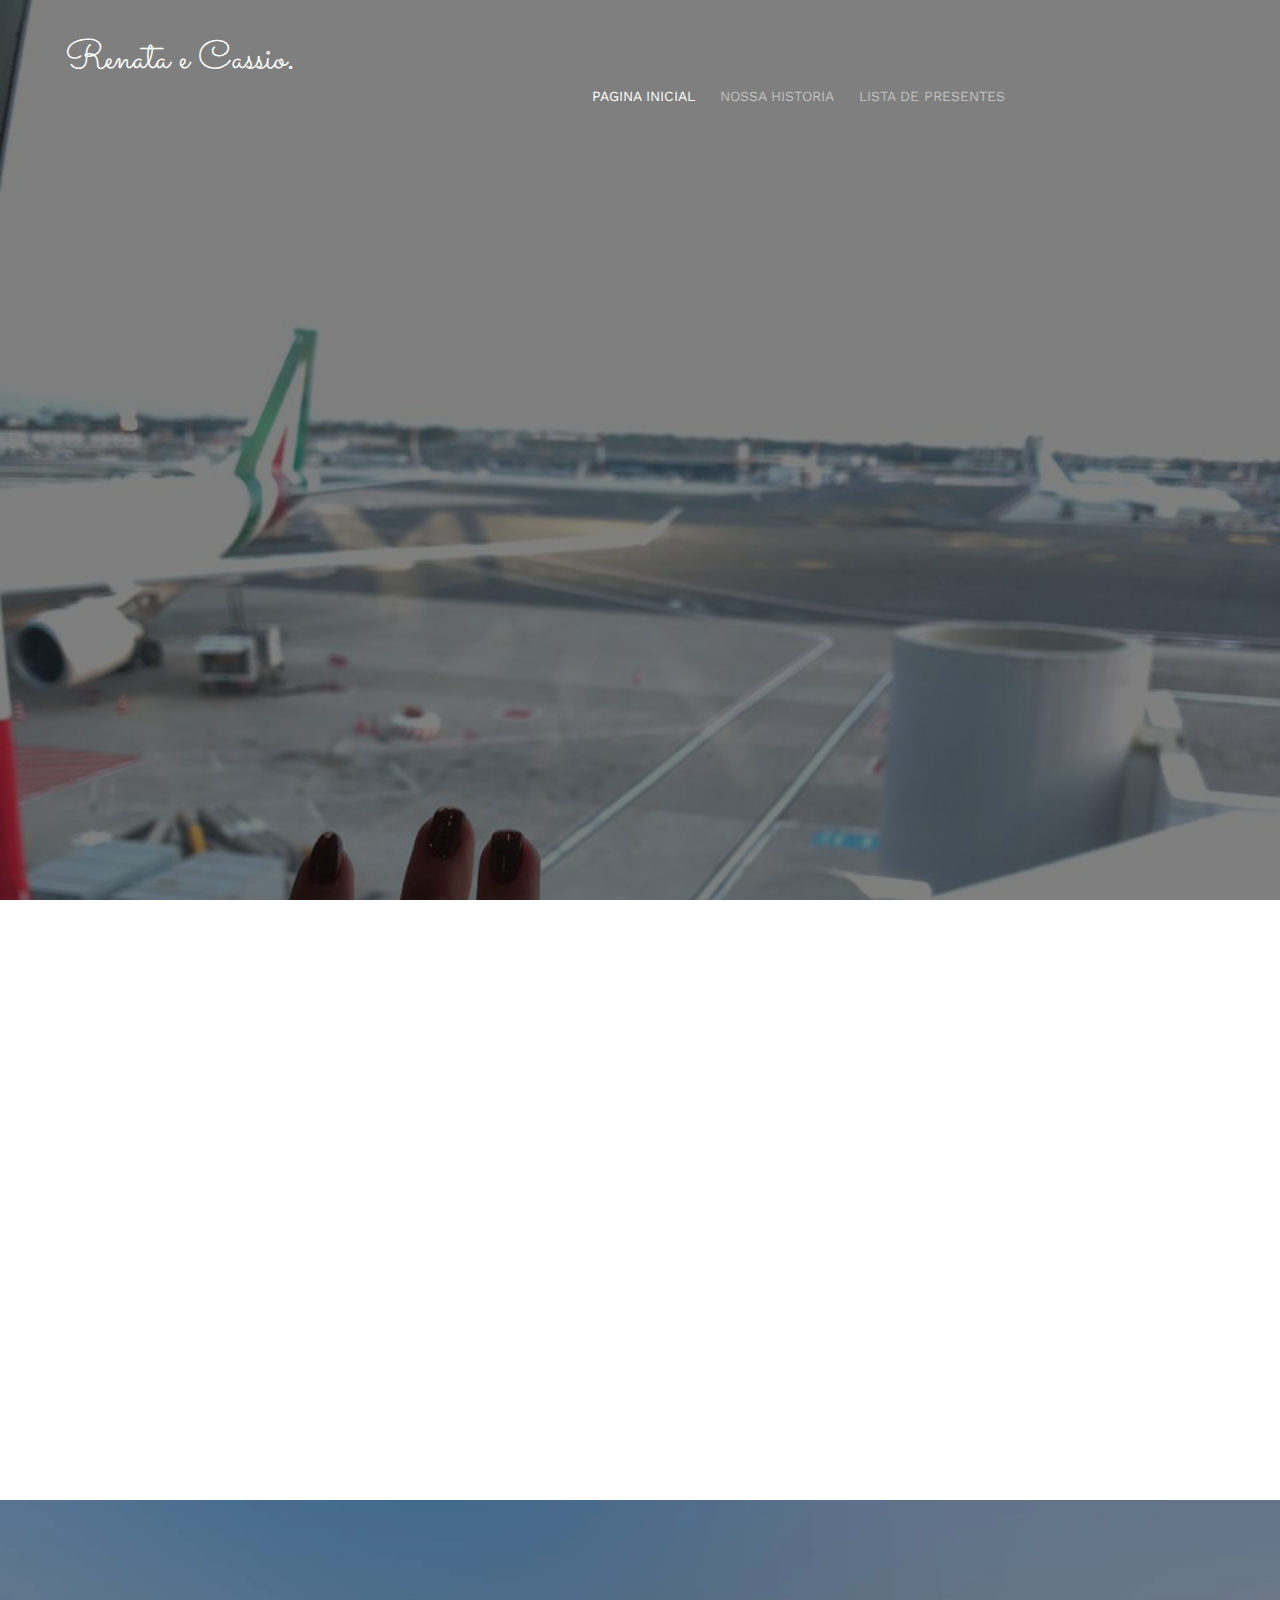
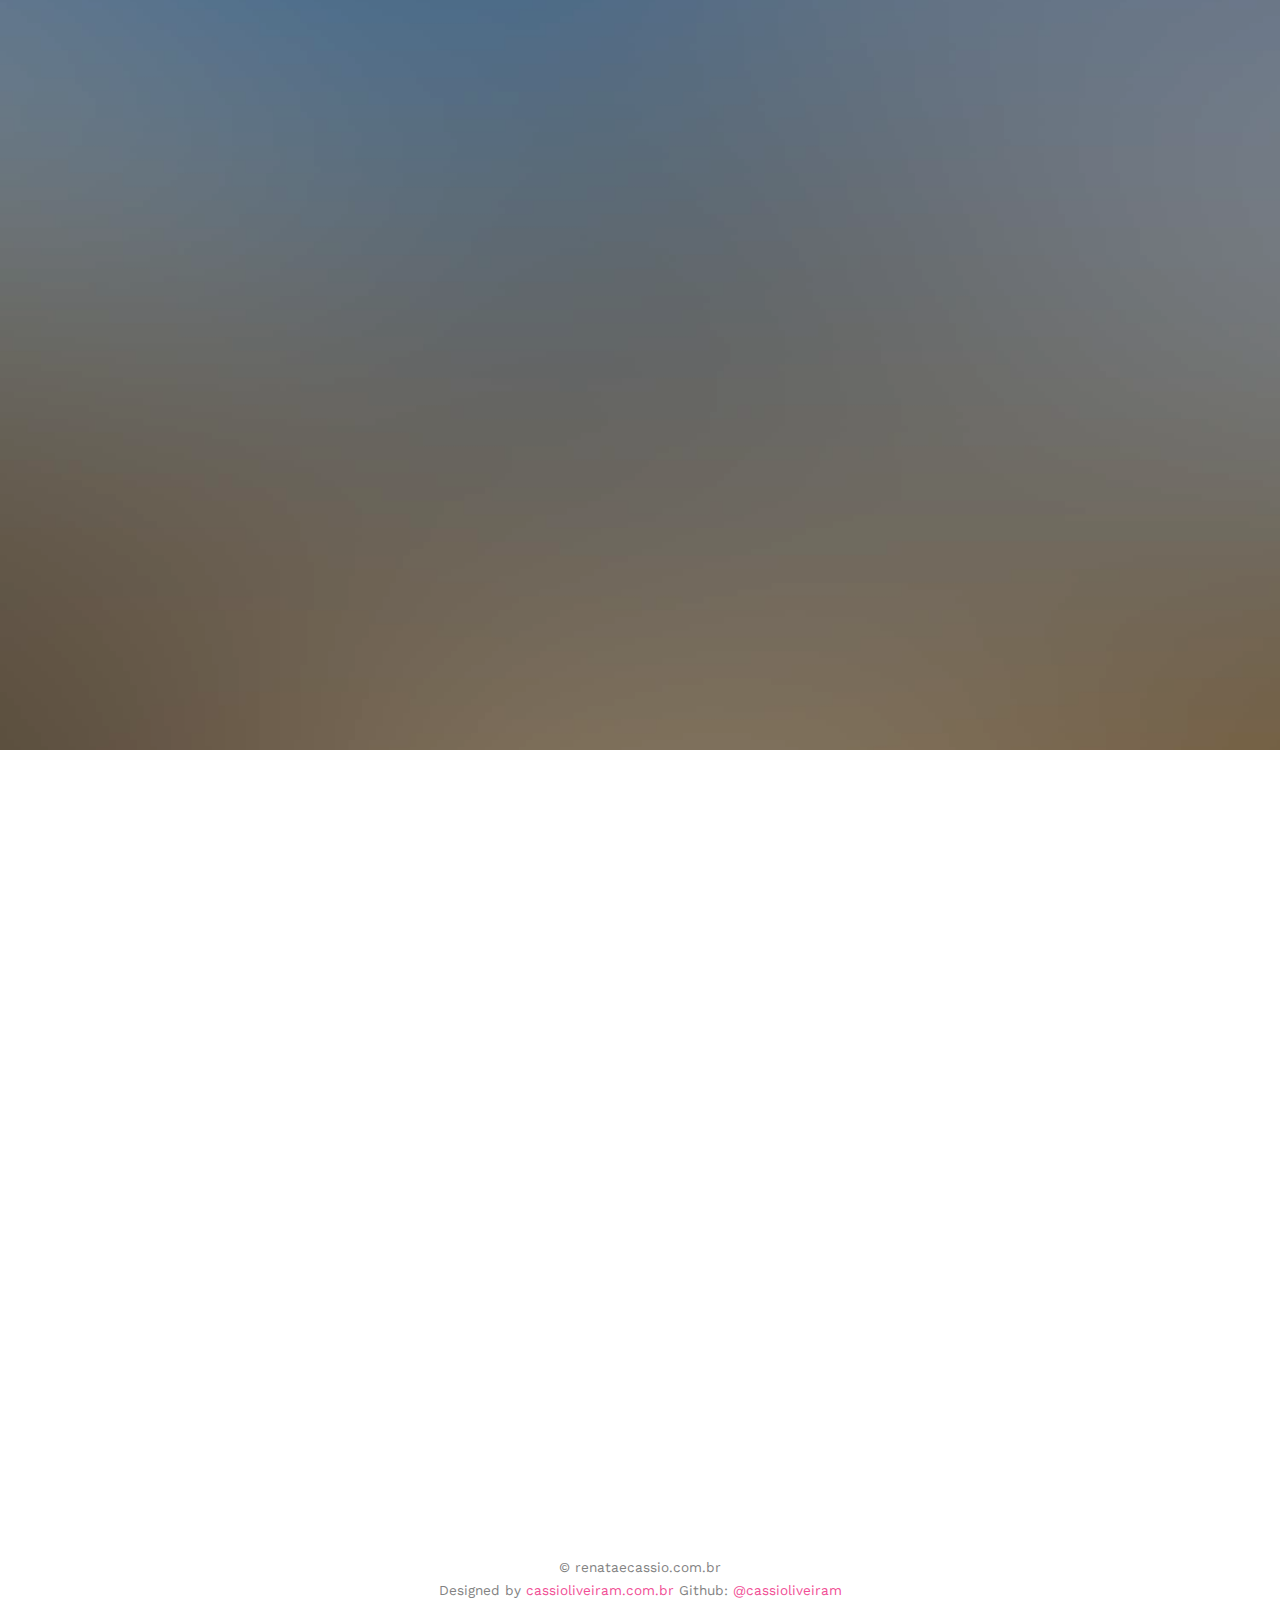
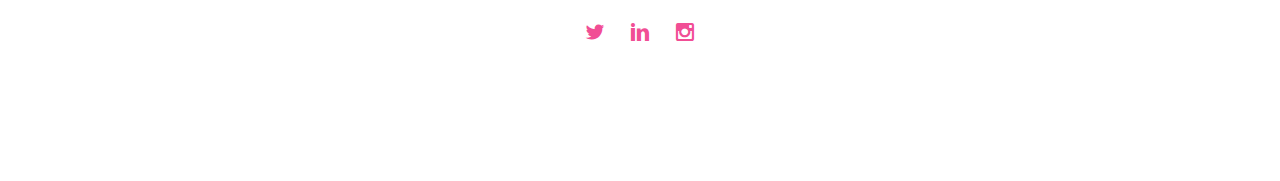
<file: index.html>
<!DOCTYPE html>
<!--[if lt IE 7]>      <html class="no-js lt-ie9 lt-ie8 lt-ie7"> <![endif]-->
<!--[if IE 7]>         <html class="no-js lt-ie9 lt-ie8"> <![endif]-->
<!--[if IE 8]>         <html class="no-js lt-ie9"> <![endif]-->
<!--[if gt IE 8]><!--> <html class="no-js"> <!--<![endif]-->
	<head>
	<meta charset="utf-8">
	<meta http-equiv="X-UA-Compatible" content="IE=edge">
	<title>Renata e Cassio</title>
	<meta name="viewport" content="width=device-width, initial-scale=1.0">

  	<!-- Facebook and Twitter integration -->
	<meta property="og:title" content=""/>
	<meta property="og:image" content=""/>
	<meta property="og:url" content=""/>
	<meta property="og:site_name" content=""/>
	<meta property="og:description" content=""/>
	<meta name="twitter:title" content="" />
	<meta name="twitter:image" content="" />
	<meta name="twitter:url" content="" />
	<meta name="twitter:card" content="" />

	<link href='https://fonts.googleapis.com/css?family=Work+Sans:400,300,600,400italic,700' rel='stylesheet' type='text/css'>
	<link href="https://fonts.googleapis.com/css?family=Sacramento" rel="stylesheet">
	
	<!-- Animate.css -->
	<link rel="stylesheet" href="css/animate.css">
	<!-- Icomoon Icon Fonts-->
	<link rel="stylesheet" href="css/icomoon.css">
	<!-- Bootstrap  -->
	<link rel="stylesheet" href="css/bootstrap.css">

	<!-- Magnific Popup -->
	<link rel="stylesheet" href="css/magnific-popup.css">

	<!-- Owl Carousel  -->
	<link rel="stylesheet" href="css/owl.carousel.min.css">
	<link rel="stylesheet" href="css/owl.theme.default.min.css">

	<!-- Theme style  -->
	<link rel="stylesheet" href="css/style.css">

	<!-- Modernizr JS -->
	<script src="js/modernizr-2.6.2.min.js"></script>
	<!-- FOR IE9 below -->
	<!--[if lt IE 9]>
	<script src="js/respond.min.js"></script>
	<![endif]-->

	</head>
	<body>
		
	<div class="fh5co-loader"></div>
	
	<div id="page">
	<nav class="fh5co-nav" role="navigation">
		<div class="container">
			<div class="row">
				<div class=".menu-responsive">
					<div id="fh5co-logo"><a href="index.html">Renata e Cassio<strong>.</strong></a></div>
				</div>
				<div class="col-xs-10 text-right menu-1">
					<ul>
						<li class="active"><a href="index.html">Pagina Inicial</a></li>
						<li><a href="about.html">Nossa Historia</a></li>
						<li><a href="gift-list.html">Lista de Presentes</a></li>
					</ul>
				</div>
			</div>
			
		</div>
	</nav>

	<header id="fh5co-header" class="fh5co-cover" role="banner" style="background-image:url(images/aliancas-aeroporto.jpeg); height: auto; width: auto"  data-stellar-background-ratio="0.5">
		<div class="overlay"></div>
		<div class="container">
			<div class="row">
				<div class="col-md-8 col-md-offset-2 text-center">
					<div class="display-t">
						<div class="display-tc animate-box" data-animate-effect="fadeIn">
							<h1>Renata & Cassio</h1>
							<div class="simply-countdown simply-countdown-one"></div>
							<!-- Button code -->
<!--							<div title="Save the Date" class="addeventatc btn btn-default btn-sm btn-active" data-styling="none">-->
<!--								Save the date-->
<!--								<span class="start">08/21/2021 08:00 PM</span>-->
<!--								<span class="end">08/22/2021 02:00 AM</span>-->
<!--								<span class="timezone">America/sao_paulo</span>-->
<!--								<span class="title">Casamento da Renata e do Cassio</span>-->
<!--								<span class="description">A Cerimonia sera na Igreja de Santa Luzia, R. Antônio Rocha, 555, Jardim das Oliveiras e a Recepcao no Royal Gourmet R. Salvador Correia Sa, 820, Lagoa Sapiranga </span>-->
<!--							</div>-->
						</div>
					</div>
				</div>
			</div>
		</div>
	</header>

	<div id="fh5co-couple">
		<div class="container">
			<div class="row">
				<div class="col-md-8 col-md-offset-2 text-center fh5co-heading animate-box">
					<h2>Quando?</h2>
					<h3>21 de Agosto de 2021, Fortaleza, Ceara</h3>
				</div>
			</div>
			<div class="couple-wrap animate-box">
				<div class="couple-half">
					<div class="groom">
						<img src="images/renata-balao.jpg" alt="groom" class="img-responsive">
					</div>
					<div class="desc-groom">
						<h3>Renata Lima</h3>
					</div>
				</div>
				<p class="heart text-center"><i class="icon-heart2"></i></p>
				<p class="heart-mobile text-center"><i class="icon-heart2"></i></p>
				<div class="couple-half">
					<div class="bride">
						<img src="images/cassio-balao.jpg" alt="groom" class="img-responsive">
					</div>
					<div class="desc-bride">
						<h3>Cassio Oliveira</h3>
					</div>
				</div>
			</div>
		</div>
	</div>

	<div id="fh5co-event" class="fh5co-bg" style="background-image:url(images/img_bg_3.jpg);">
		<div class="overlay"></div>
		<div class="container">
			<div class="row">
				<div class="col-md-8 col-md-offset-2 text-center fh5co-heading animate-box">
					<h2>Onde:</h2>
				</div>
			</div>
			<div class="row">
				<div class="display-t">
					<div class="display-tc">
						<div class="col-md-10 col-md-offset-1">
							<div class="col-md-6 col-sm-6 text-center">
								<div class="event-wrap animate-box">
									<h3>Igreja Santa Luzia</h3>
									<div class="event-col">
										<i class="icon-clock"></i>
										<span>11:00</span>
										<span>12:00</span>
									</div>
									<div class="event-col">
										<i class="icon-calendar"></i>
										<span>Sabado, 21</span>
										<span>Agosto, 2021</span>
									</div>
									<p> R. Antônio Rocha, 555, Jardim das Oliveiras </p>
								</div>
							</div>
							<div class="col-md-6 col-sm-6 text-center">
								<div class="event-wrap animate-box">
									<h3>Royal Gourmet</h3>
									<div class="event-col">
										<i class="icon-clock"></i>
										<span>12:30</span>
										<span>16:00</span>
									</div>
									<div class="event-col">
										<i class="icon-calendar"></i>
										<span>Sabado, 21</span>
										<span>Agosto, 2021</span>
									</div>
									<p> R. Salvador Correia Sa, 820, Lagoa Sapiranga </p>
								</div>
							</div>
						</div>
					</div>
				</div>
			</div>
		</div>
	</div>

	<div id="fh5co-testimonial">
		<div class="container">
			<div class="row">
				<div class="row animate-box">
					<div class="col-md-8 col-md-offset-2 text-center fh5co-heading">
						<h2>Mensagens aos Noivos</h2>
					</div>
				</div>
				<div class="row">
					<div class="col-md-12 animate-box">
						<div class="wrap-testimony">
							<div class="owl-carousel-fullwidth">
								<div class="item">
									<div class="testimony-slide active text-center">
										<figure>
											<img src="images/couple-1.jpg" alt="user">
										</figure>
										<span>Uma Pessoa</span>
										<blockquote>
											<p>"Mensagem Aqui"</p>
										</blockquote>
									</div>
								</div>
								<div class="item">
									<div class="testimony-slide active text-center">
										<figure>
											<img src="images/couple-3.jpg" alt="user">
										</figure>
										<span>Outra Pessoa</span>
										<blockquote>
											<p>"Mensagem Aqui"</p>
										</blockquote>
									</div>
								</div>
							</div>
						</div>
					</div>
				</div>
			</div>
		</div>
	</div>

<!--	<div id="fh5co-started" class="fh5co-bg" style="background-image:url(images/img_bg_4.jpg);">-->
<!--		<div class="overlay"></div>-->
<!--		<div class="container">-->
<!--			<div class="row animate-box">-->
<!--				<div class="col-md-8 col-md-offset-2 text-center fh5co-heading">-->
<!--					<h2>Confirmar Presenca</h2>-->
<!--					<p>Nos gostariamos de saber se podemos contar com sua presenca, voce pode confirmar conosco diretamente ou atraves do formularaio abaixo.</p>-->
<!--				</div>-->
<!--			</div>-->
<!--			<div class="row animate-box">-->
<!--				<div class="col-md-10 col-md-offset-1">-->
<!--					<form class="form-inline">-->
<!--						<div class="col-md-4 col-sm-4">-->
<!--							<div class="form-group">-->
<!--								<label for="name" class="sr-only">Nome</label>-->
<!--								<input type="name" class="form-control" id="name" placeholder="Nome">-->
<!--							</div>-->
<!--						</div>-->
<!--						<div class="col-md-4 col-sm-4">-->
<!--							<div class="form-group">-->
<!--								<label for="qtd-pessoas" class="sr-only">Quantidade de pessoas</label>-->
<!--								<input type="number" min="0" class="form-control" id="qtd-pessoas" placeholder="Quantidade de pessoas">-->
<!--							</div>-->
<!--						</div>-->
<!--						<div class="col-md-4 col-sm-4">-->
<!--							<button type="submit" class="btn btn-default btn-block">Eu comparecerei</button>-->
<!--						</div>-->
<!--					</form>-->
<!--				</div>-->
<!--			</div>-->
<!--		</div>-->
<!--	</div>-->

	<footer id="fh5co-footer" role="contentinfo">
		<div class="container">

			<div class="row copyright">
				<div class="col-md-12 text-center">
					<p>
						<small class="block">&copy; renataecassio.com.br</small>
						<small class="block">Designed by <a href="https://cassioliveiram.com.br" target="_blank">cassioliveiram.com.br</a> Github: <a href="http://github.com/cassioliveiram" target="_blank">@cassioliveiram</a></small>
					</p>
					<p>
						<ul class="fh5co-social-icons">
							<li><a href="https://www.twitter.com/cassioliveiram"><i class="icon-twitter"></i></a></li>
							<li><a href="https://www.linkedin.com/in/cassiomoreira/"><i class="icon-linkedin"></i></a></li>
							<li><a href="https://www.instagram.com/cmoreira.it/"><i class="icon-instagram"></i></a></li>
						</ul>
					</p>
				</div>
			</div>
		</div>
	</footer>
	</div>

	<div class="gototop js-top">
		<a href="#" class="js-gotop"><i class="icon-arrow-up"></i></a>
	</div>
	
	<!-- jQuery -->
	<script src="js/jquery.min.js"></script>
	<!-- jQuery Easing -->
	<script src="js/jquery.easing.1.3.js"></script>
	<!-- Bootstrap -->
	<script src="js/bootstrap.min.js"></script>
	<!-- Waypoints -->
	<script src="js/jquery.waypoints.min.js"></script>
	<!-- Carousel -->
	<script src="js/owl.carousel.min.js"></script>
	<!-- countTo -->
	<script src="js/jquery.countTo.js"></script>

	<!-- Stellar -->
	<script src="js/jquery.stellar.min.js"></script>
	<!-- Magnific Popup -->
	<script src="js/jquery.magnific-popup.min.js"></script>
	<script src="js/magnific-popup-options.js"></script>

	<!-- // <script src="https://cdnjs.cloudflare.com/ajax/libs/prism/0.0.1/prism.min.js"></script> -->
	<script src="js/simplyCountdown.js"></script>
	<!-- Main -->
	<script src="js/main.js"></script>

	<script>

    // default example
    simplyCountdown('.simply-countdown-one', {
        year: 2021,
        month: 08,
        day: 21
    });

    //jQuery example
    $('#simply-countdown-losange').simplyCountdown({
        year: d.getFullYear(),
        month: d.getMonth() + 1,
        day: d.getDate(),
        enableUtc: false
    });
</script>

	<!-- AddEvent script -->
	<script type="text/javascript" src="https://addevent.com/libs/atc/1.6.1/atc.min.js" async defer></script>

	<!-- AddEvent Settings -->
	<script type="text/javascript">
window.addeventasync = function(){
    addeventatc.settings({
        appleical  : {show:true, text:"Apple Calendar"},
        google     : {show:true, text:"Google <em>(online)</em>"},
        outlookcom : {show:true, text:"Outlook.com <em>(online)</em>"},
    });
};
</script>

	</head>

</html>
</file>
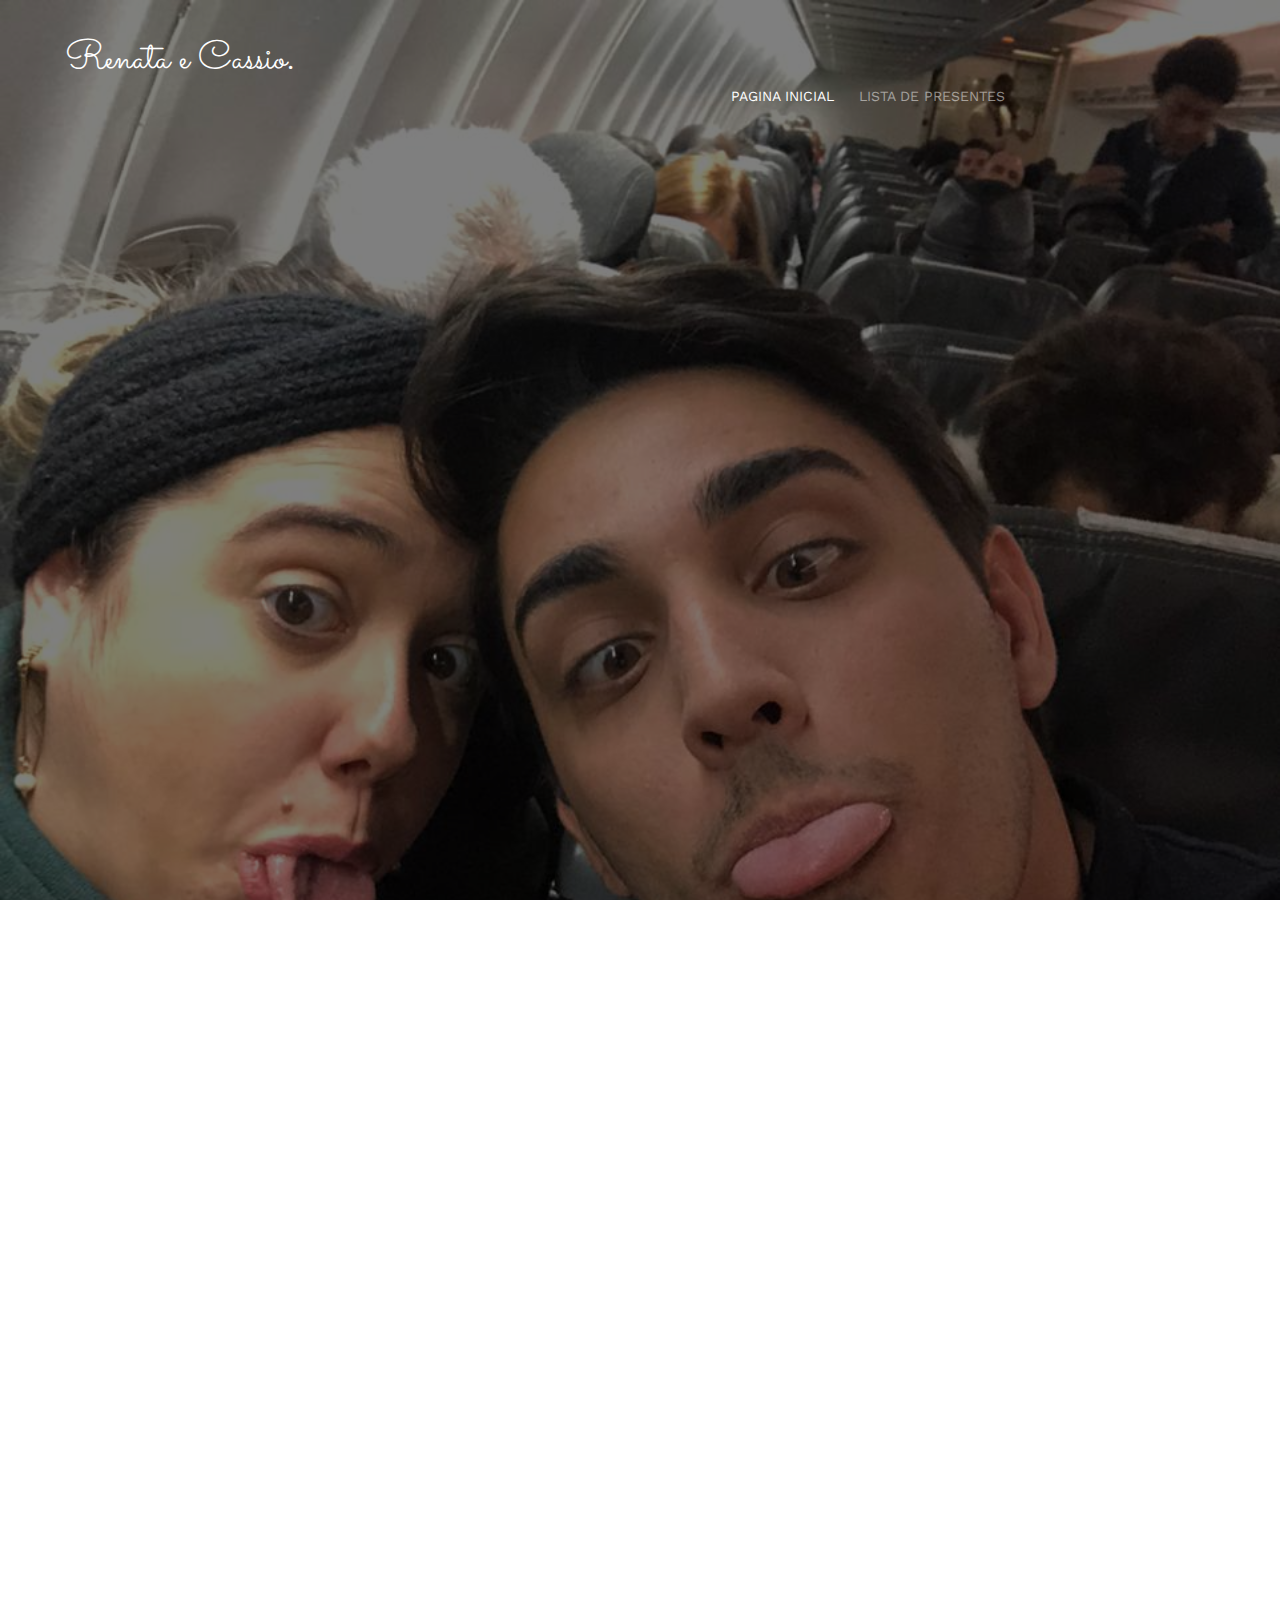
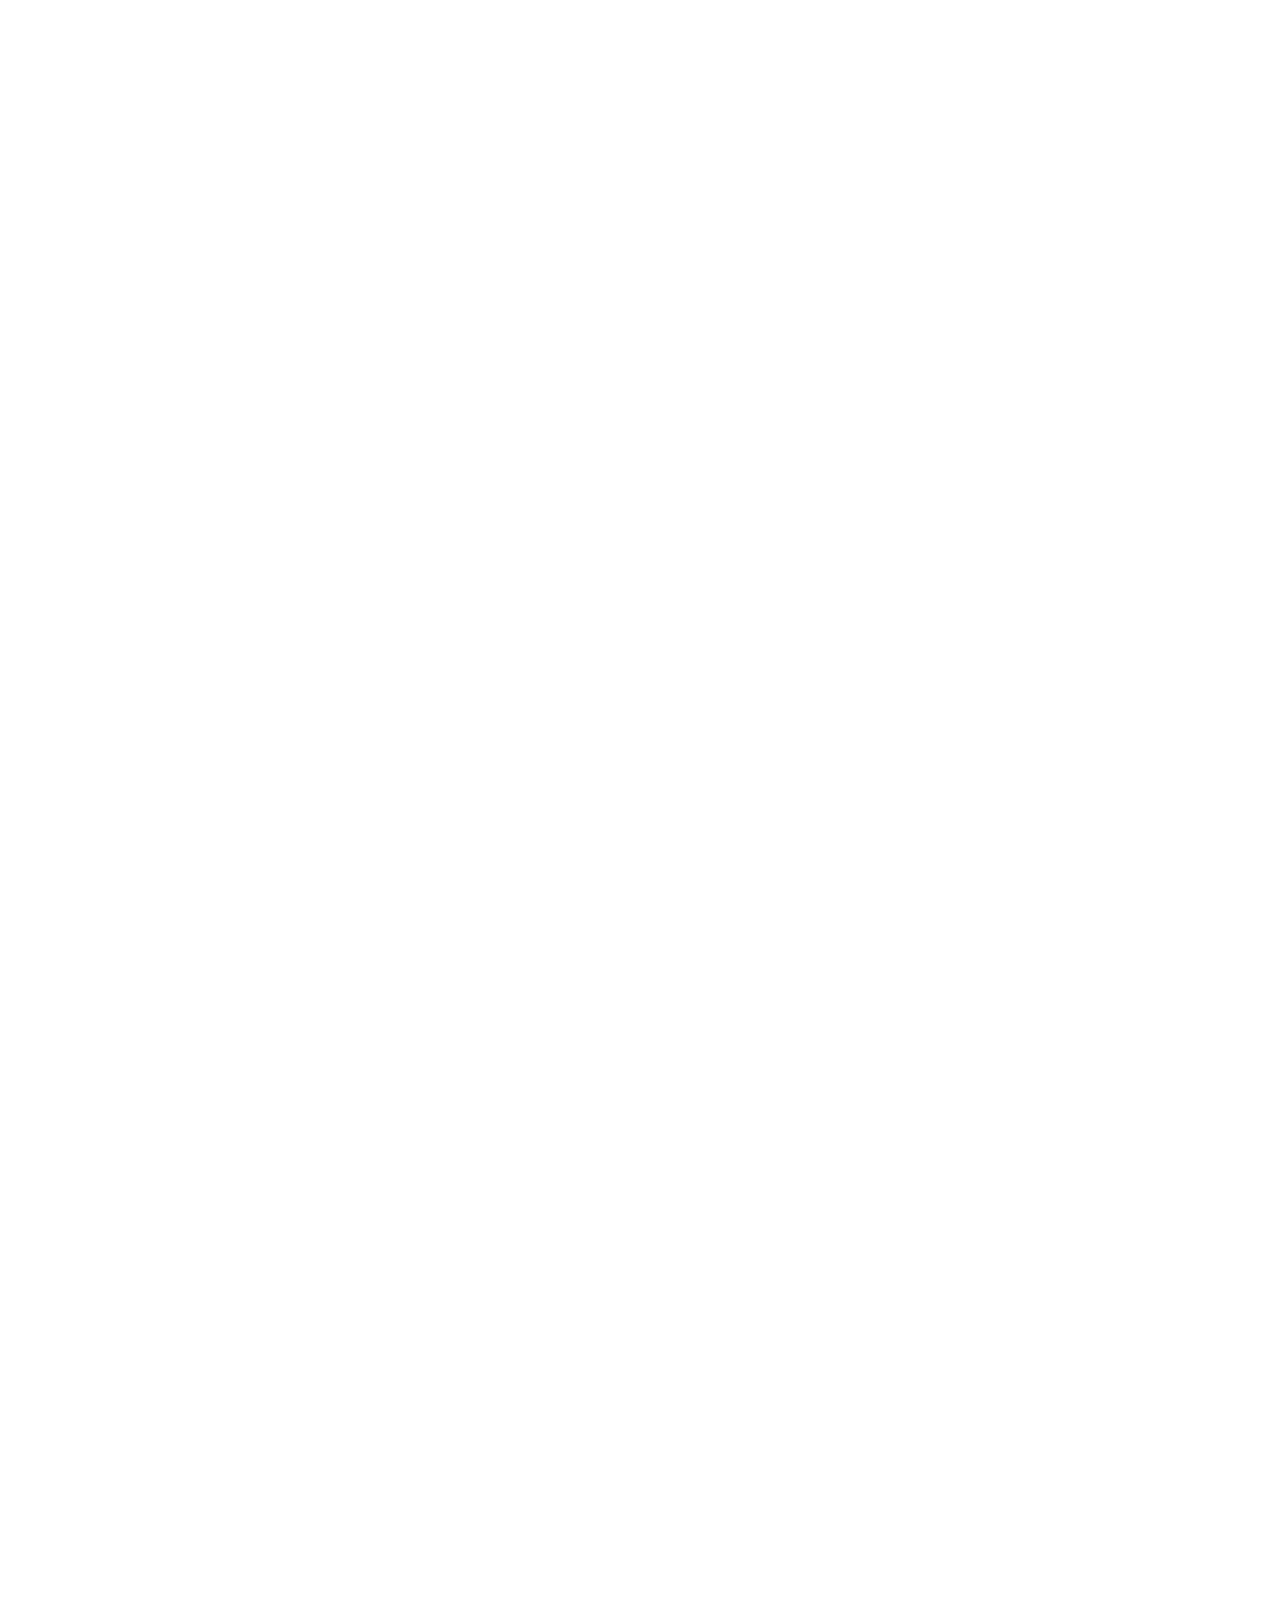
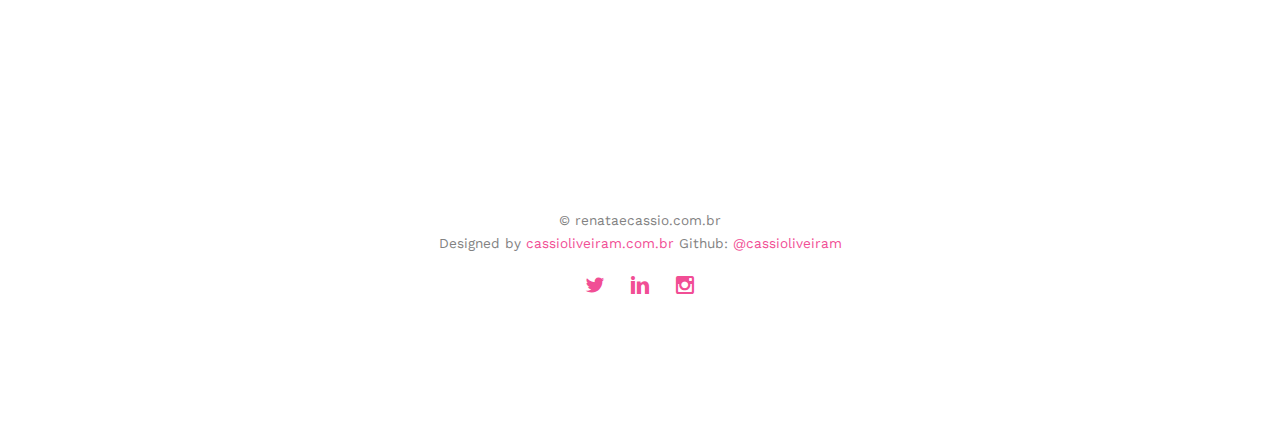
<file: about.html>
<!DOCTYPE html>
<!--[if lt IE 7]>      <html class="no-js lt-ie9 lt-ie8 lt-ie7"> <![endif]-->
<!--[if IE 7]>         <html class="no-js lt-ie9 lt-ie8"> <![endif]-->
<!--[if IE 8]>         <html class="no-js lt-ie9"> <![endif]-->
<!--[if gt IE 8]><!--> <html class="no-js"> <!--<![endif]-->
<head>
	<meta charset="utf-8">
	<meta http-equiv="X-UA-Compatible" content="IE=edge">
	<title>Renata e Cassio</title>
	<meta name="viewport" content="width=device-width, initial-scale=1">

  	<!-- Facebook and Twitter integration -->
	<meta property="og:title" content=""/>
	<meta property="og:image" content=""/>
	<meta property="og:url" content=""/>
	<meta property="og:site_name" content=""/>
	<meta property="og:description" content=""/>
	<meta name="twitter:title" content="" />
	<meta name="twitter:image" content="" />
	<meta name="twitter:url" content="" />
	<meta name="twitter:card" content="" />

	<link href='https://fonts.googleapis.com/css?family=Work+Sans:400,300,600,400italic,700' rel='stylesheet' type='text/css'>
	<link href="https://fonts.googleapis.com/css?family=Sacramento" rel="stylesheet">
	
	<!-- Animate.css -->
	<link rel="stylesheet" href="css/animate.css">
	<!-- Icomoon Icon Fonts-->
	<link rel="stylesheet" href="css/icomoon.css">
	<!-- Bootstrap  -->
	<link rel="stylesheet" href="css/bootstrap.css">

	<!-- Magnific Popup -->
	<link rel="stylesheet" href="css/magnific-popup.css">

	<!-- Owl Carousel  -->
	<link rel="stylesheet" href="css/owl.carousel.min.css">
	<link rel="stylesheet" href="css/owl.theme.default.min.css">

	<!-- Theme style  -->
	<link rel="stylesheet" href="css/style.css">

	<!-- Modernizr JS -->
	<script src="js/modernizr-2.6.2.min.js"></script>
	<!-- FOR IE9 below -->
	<!--[if lt IE 9]>
	<script src="js/respond.min.js"></script>
	<![endif]-->

	</head>
	<body>
		
	<div class="fh5co-loader"></div>

	<div id="page">
		<nav class="fh5co-nav" role="navigation">
			<div class="container">
				<div class="row">
					<div class=".menu-responsive">
						<div id="fh5co-logo"><a href="index.html">Renata e Cassio<strong>.</strong></a></div>
					</div>
					<div class="col-xs-10 text-right menu-1 glyphicon-text-color">
						<ul>
							<li class="active"><a href="index.html">Pagina Inicial</a></li>
							<li><a href="gift-list.html">Lista de Presentes</a></li>
						</ul>
					</div>
				</div>

			</div>
		</nav>
		<header id="fh5co-header" class="fh5co-cover" role="banner" style="background-image:url(images/nossa-historia.jpeg);" data-stellar-background-ratio="0.5">
			<div class="overlay"></div>
			<div class="container">
				<div class="row">
					<div class="col-md-8 col-md-offset-2 text-center">
						<div class="display-t">
							<div class="display-tc animate-box" data-animate-effect="fadeIn">
								<h1>Nossa Historia</h1>
								<p style="color: lightgray">Preparamos aqui, com muito carinho, um pouco da nossa história para que voce possa nos conhecer melhor.</p>
							</div>
						</div>
					</div>
				</div>
			</div>
		</header>

		<div id="fh5co-couple-story">
			<div class="container">
				<div class="row">
				</div>
				<div class="row">
					<div class="col-md-12 col-md-offset-0">
						<ul class="timeline animate-box">
							<li class="animate-box">
								<div class="timeline-badge" style="background-image:url(images/logo-ypioca-1024-2.jpg);"></div>
								<div class="timeline-panel">
									<div class="timeline-heading">
										<h3 class="timeline-title">Primeira vez que nos vimos</h3>
										<span class="date">Abril de 2017</span>
									</div>
									<div class="timeline-body">
										<p>Diferente do que acontece com vários outros casais, não fomos apresentados por amigos em comum, não nos conhecemos por algum aplicativo, muito menos por uma cantada de corredor, nos conhecemos por algo que sempre acreditamos muito: O DESTINO.
											Em abril de 2017, comecamos a trabalhar juntos, por cerca de um ano e meio, e após vários chamados pra a área da TI (Wi-fi nao funciona, impressora nao sai papel, o telefone ta sem crédito),
											uma bela amizade se firmou e a cada dia ia crescendo junto com a paciencia do carinha da TI até que finalmente o destino nos reservou algo ainda mais improvável em uma das conversas aleatórias, surgiu o assunto cinema, mais precisamente pelo fato de eu (Renata) nunca ter conhecido a sala VIP do Rio Mar.</p>
									</div>
								</div>
							</li>
							<li class="timeline-inverted animate-box">
								<div class="timeline-badge" style="background-image:url(images/cinepolis.jpeg);"></div>
								<div class="timeline-panel">
									<div class="timeline-heading">
										<h3 class="timeline-title">Primeiro Encontro</h3>
										<span class="date">Julho de 2018</span>
									</div>
									<div class="timeline-body">
										<p>Daí já vem a historia do primeiro encontro, parecia aquele encontro perfeito, um convite tímido para uma sala com atendimento diferenciado (Sim, eu disse que ela ia ser tratada como uma Princesa!) e com direito a mini-hamburguer e pipoca! O filme foi Os incríveis, nada romântico para muitos casais normais, mas para ele foi um momento impar de admiração por aquela garota que adora desenhos animados.</p>
									</div>
								</div>
							</li>
							<li class="animate-box">
								<div class="timeline-badge" style="background-image:url(images/namoro.jpeg);"></div>
								<div class="timeline-panel">
									<div class="timeline-heading">
										<h3 class="timeline-title">Comecamos a Namorar</h3>
										<span class="date">Novembro, 2018</span>
									</div>
									<div class="timeline-body">
										<p>Após alguns encontros, veio o convite para um ainda mais especial, no dia 20/11/2018, um restaurante especial e um toque mais do que especial para a noite, a mesa estava reservada e nela havia um quadro com o numero 20, era uma mesinha completamente diferente das outras, foi escolhida a dedo. Houve tanta forma de carinho e amor nao só do Cássio, mas vinda de varias pessoas especiais e que sempre torceram por nossa felicidade.</p>
									</div>
								</div>
							</li>
							<li class="timeline-inverted animate-box">
								<div class="timeline-badge" style="background-image:url(images/via-catullo-original.jpg);"></div>
								<div class="timeline-panel">
									<div class="timeline-heading">
										<h3 class="timeline-title">O Noivado</h3>
										<span class="date">Janeiro de 2020</span>
									</div>
									<div class="timeline-body">
										<p>Passamos meses nos programando para uma viagem dos sonhos pela Itália, seria uma viagem diferente pois na programação envolvia uma aventura dirigindo por um país diferente, conhecendo vários lugares encantadores, novamente o destino nos pregou uma peça tivemos de mudar um dos destinos da viagem e acabamos indo para o lugar mais encantador da Itália, Sirmione. Após uma longa caminhada (loooonga, mesmo.) paramos para tirar algumas fotos e aquela cena de filme aconteceu, um príncipe ajoelhado e uma declaração maravilhosa de como somos felizes juntos, de tudo que ja conquistamos e de todos os planos que imaginavamos, e que naquele momento já sabíamos que gostaríamos de passar o resto da nossa vida juntos.</p>
									</div>
								</div>
							</li>
						</ul>
					</div>
				</div>
			</div>
		</div>

			<footer id="fh5co-footer" role="contentinfo">
				<div class="container">

					<div class="row copyright">
						<div class="col-md-12 text-center">
							<p>
								<small class="block">&copy; renataecassio.com.br</small>
								<small class="block">Designed by <a href="https://cassioliveiram.com.br" target="_blank">cassioliveiram.com.br</a> Github: <a href="http://github.com/cassioliveiram" target="_blank">@cassioliveiram</a></small>
							</p>
							<p>
							<ul class="fh5co-social-icons">
								<li><a href="https://www.twitter.com/cassioliveiram"><i class="icon-twitter"></i></a></li>
								<li><a href="https://www.linkedin.com/in/cassiomoreira/"><i class="icon-linkedin"></i></a></li>
								<li><a href="https://www.instagram.com/cmoreira.it/"><i class="icon-instagram"></i></a></li>
							</ul>
							</p>
						</div>
					</div>

				</div>
			</footer>
		</div>

	<div class="gototop js-top">
		<a href="#" class="js-gotop"><i class="icon-arrow-up"></i></a>
	</div>
	
	<!-- jQuery -->
	<script src="js/jquery.min.js"></script>
	<!-- jQuery Easing -->
	<script src="js/jquery.easing.1.3.js"></script>
	<!-- Bootstrap -->
	<script src="js/bootstrap.min.js"></script>
	<!-- Waypoints -->
	<script src="js/jquery.waypoints.min.js"></script>
	<!-- Carousel -->
	<script src="js/owl.carousel.min.js"></script>
	<!-- countTo -->
	<script src="js/jquery.countTo.js"></script>

	<!-- Stellar -->
	<script src="js/jquery.stellar.min.js"></script>
	<!-- Magnific Popup -->
	<script src="js/jquery.magnific-popup.min.js"></script>
	<script src="js/magnific-popup-options.js"></script>

	<!-- Main -->
	<script src="js/main.js"></script>

	</body>
</html>
</file>
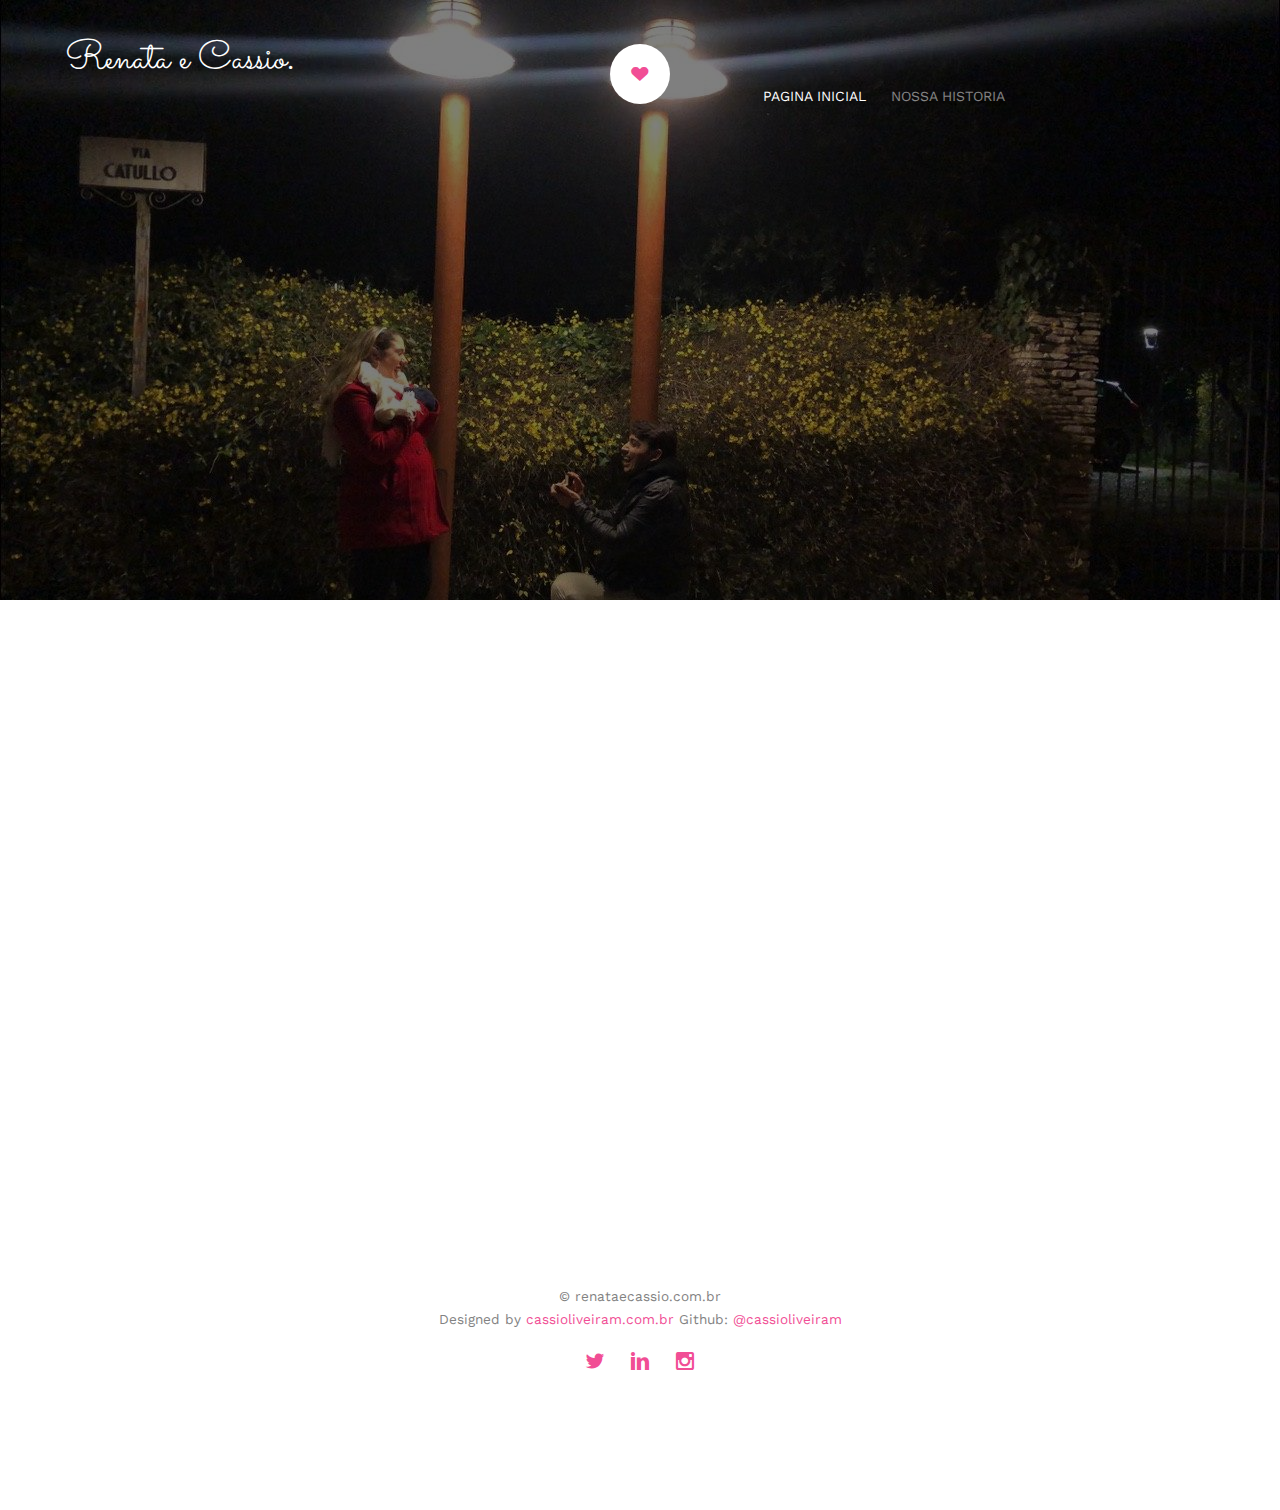
<file: gift-list.html>
<!DOCTYPE html>
<!--[if lt IE 7]>      <html class="no-js lt-ie9 lt-ie8 lt-ie7"> <![endif]-->
<!--[if IE 7]>         <html class="no-js lt-ie9 lt-ie8"> <![endif]-->
<!--[if IE 8]>         <html class="no-js lt-ie9"> <![endif]-->
<!--[if gt IE 8]><!--> <html class="no-js"> <!--<![endif]-->
<head>
	<meta charset="utf-8">
	<meta http-equiv="X-UA-Compatible" content="IE=edge">
	<title>Renata e Cassio</title>
	<meta name="viewport" content="width=device-width, initial-scale=1.0">

  	<!-- Facebook and Twitter integration -->
	<meta property="og:title" content=""/>
	<meta property="og:image" content=""/>
	<meta property="og:url" content=""/>
	<meta property="og:site_name" content=""/>
	<meta property="og:description" content=""/>
	<meta name="twitter:title" content="" />
	<meta name="twitter:image" content="" />
	<meta name="twitter:url" content="" />
	<meta name="twitter:card" content="" />

	<link href='https://fonts.googleapis.com/css?family=Work+Sans:400,300,600,400italic,700' rel='stylesheet' type='text/css'>
	<link href="https://fonts.googleapis.com/css?family=Sacramento" rel="stylesheet">
	
	<!-- Animate.css -->
	<link rel="stylesheet" href="css/animate.css">
	<!-- Icomoon Icon Fonts-->
	<link rel="stylesheet" href="css/icomoon.css">
	<!-- Bootstrap  -->
	<link rel="stylesheet" href="css/bootstrap.css">

	<!-- Magnific Popup -->
	<link rel="stylesheet" href="css/magnific-popup.css">

	<!-- Owl Carousel  -->
	<link rel="stylesheet" href="css/owl.carousel.min.css">
	<link rel="stylesheet" href="css/owl.theme.default.min.css">

	<!-- Theme style  -->
	<link rel="stylesheet" href="css/style.css">

	<!-- Modernizr JS -->
	<script src="js/modernizr-2.6.2.min.js"></script>
	<!-- FOR IE9 below -->
	<!--[if lt IE 9]>
	<script src="js/respond.min.js"></script>
	<![endif]-->

	</head>
	<body>
		
	<div class="fh5co-loader"></div>

	<div id="page">
		<nav class="fh5co-nav" role="navigation">
			<div class="container">
				<div class="row">
					<div class=".menu-responsive">
						<div id="fh5co-logo"><a href="index.html">Renata e Cassio<strong>.</strong></a></div>
					</div>
					<div class="col-xs-10 text-right menu-1">
						<ul>
							<li class="active"><a href="index.html">Pagina Inicial</a></li>
							<li><a href="about.html">Nossa Historia</a></li>
						</ul>
					</div>
				</div>

			</div>
		</nav>

	<header id="fh5co-header" class="fh5co-cover fh5co-cover-sm" role="banner" style="background-image:url(images/pedido-casamento.jpg);">
		<div class="overlay"></div>
		<div class="fh5co-container">
			<div class="row">
				<div class="col-md-8 col-md-offset-2 text-center">
					<div class="display-t">
						<div class="display-tc animate-box" data-animate-effect="fadeIn">
							<h1>Lista de Presentes</h1>
							<p style="color: lightgray">Optamos por nao termos uma lista de presentes</p>
						</div>
					</div>
				</div>
			</div>
		</div>
	</header>
		<div id="fh5co-couple">
			<div class="container">
				<div class="row">
					<div class="col-md-8 col-md-offset-2 text-center fh5co-heading animate-box">
						<h2>Gostaria de nos presentear?</h2>
					</div>
				</div>
					<p class="heart text-center"><i class="icon-heart2"></i></p>
					<p class="heart-mobile text-center"><i class="icon-heart2"></i></p>
					<div class="couple-wrap animate-box">
					<p class="heart text-center"><i class="icon-heart2"></i></p>
						<p>Optamos, preferencialmente, pela Transferencia/Pix, basta entrar em contato conosco que enviamos os dados bancários, obrigado :D</p>
						<p><br></p>
						<p>Porém, caso você prefira, montamos uma lista de presentes no site da Camicado, só <a href="https://lista.camicado.com.br/renataecassio" target="_blank">clicar aqui</a> </p>
						<p class="heart-mobile text-center"><i class="icon-heart2"></i></p>
				</div>
			</div>
		</div>
		<footer id="fh5co-footer" role="contentinfo">
			<div class="container">

				<div class="row copyright">
					<div class="col-md-12 text-center">
						<p>
							<small class="block">&copy; renataecassio.com.br</small>
							<small class="block">Designed by <a href="https://cassioliveiram.com.br" target="_blank">cassioliveiram.com.br</a> Github: <a href="http://github.com/cassioliveiram" target="_blank">@cassioliveiram</a></small>
						</p>
						<p>
						<ul class="fh5co-social-icons">
							<li><a href="https://www.twitter.com/cassioliveiram"><i class="icon-twitter"></i></a></li>
							<li><a href="https://www.linkedin.com/in/cassiomoreira/"><i class="icon-linkedin"></i></a></li>
							<li><a href="https://www.instagram.com/cmoreira.it/"><i class="icon-instagram"></i></a></li>
						</ul>
						</p>
					</div>
				</div>

			</div>
		</footer>
	</div>

	<div class="gototop js-top">
		<a href="#" class="js-gotop"><i class="icon-arrow-up"></i></a>
	</div>
	
	<!-- jQuery -->
	<script src="js/jquery.min.js"></script>
	<!-- jQuery Easing -->
	<script src="js/jquery.easing.1.3.js"></script>
	<!-- Bootstrap -->
	<script src="js/bootstrap.min.js"></script>
	<!-- Waypoints -->
	<script src="js/jquery.waypoints.min.js"></script>
	<!-- Carousel -->
	<script src="js/owl.carousel.min.js"></script>
	<!-- countTo -->
	<script src="js/jquery.countTo.js"></script>

	<!-- Stellar -->
	<script src="js/jquery.stellar.min.js"></script>
	<!-- Magnific Popup -->
	<script src="js/jquery.magnific-popup.min.js"></script>
	<script src="js/magnific-popup-options.js"></script>

	<!-- Main -->
	<script src="js/main.js"></script>


	</body>
</html>
</file>
<file: css/icomoon.css>
@font-face {
  font-family: 'icomoon';
  src:  url('../fonts/icomoon/icomoon.eot?6iuir');
  src:  url('../fonts/icomoon/icomoon.eot?6iuir#iefix') format('embedded-opentype'),
    url('../fonts/icomoon/icomoon.ttf?6iuir') format('truetype'),
    url('../fonts/icomoon/icomoon.woff?6iuir') format('woff'),
    url('../fonts/icomoon/icomoon.svg?6iuir#icomoon') format('svg');
  font-weight: normal;
  font-style: normal;
}

[class^="icon-"], [class*=" icon-"] {
  /* use !important to prevent issues with browser extensions that change fonts */
  font-family: 'icomoon' !important;
  speak: none;
  font-style: normal;
  font-weight: normal;
  font-variant: normal;
  text-transform: none;
  line-height: 1;

  /* Better Font Rendering =========== */
  -webkit-font-smoothing: antialiased;
  -moz-osx-font-smoothing: grayscale;
}

.icon-eye:before {
  content: "\e000";
}
.icon-paper-clip:before {
  content: "\e001";
}
.icon-mail:before {
  content: "\e002";
}
.icon-toggle:before {
  content: "\e003";
}
.icon-layout:before {
  content: "\e004";
}
.icon-link:before {
  content: "\e005";
}
.icon-bell:before {
  content: "\e006";
}
.icon-lock:before {
  content: "\e007";
}
.icon-unlock:before {
  content: "\e008";
}
.icon-ribbon:before {
  content: "\e009";
}
.icon-image:before {
  content: "\e010";
}
.icon-signal:before {
  content: "\e011";
}
.icon-target:before {
  content: "\e012";
}
.icon-clipboard:before {
  content: "\e013";
}
.icon-clock:before {
  content: "\e014";
}
.icon-watch:before {
  content: "\e015";
}
.icon-air-play:before {
  content: "\e016";
}
.icon-camera:before {
  content: "\e017";
}
.icon-video:before {
  content: "\e018";
}
.icon-disc:before {
  content: "\e019";
}
.icon-printer:before {
  content: "\e020";
}
.icon-monitor:before {
  content: "\e021";
}
.icon-server:before {
  content: "\e022";
}
.icon-cog:before {
  content: "\e023";
}
.icon-heart:before {
  content: "\e024";
}
.icon-paragraph:before {
  content: "\e025";
}
.icon-align-justify:before {
  content: "\e026";
}
.icon-align-left:before {
  content: "\e027";
}
.icon-align-center:before {
  content: "\e028";
}
.icon-align-right:before {
  content: "\e029";
}
.icon-book:before {
  content: "\e030";
}
.icon-layers:before {
  content: "\e031";
}
.icon-stack:before {
  content: "\e032";
}
.icon-stack-2:before {
  content: "\e033";
}
.icon-paper:before {
  content: "\e034";
}
.icon-paper-stack:before {
  content: "\e035";
}
.icon-search:before {
  content: "\e036";
}
.icon-zoom-in:before {
  content: "\e037";
}
.icon-zoom-out:before {
  content: "\e038";
}
.icon-reply:before {
  content: "\e039";
}
.icon-circle-plus:before {
  content: "\e040";
}
.icon-circle-minus:before {
  content: "\e041";
}
.icon-circle-check:before {
  content: "\e042";
}
.icon-circle-cross:before {
  content: "\e043";
}
.icon-square-plus:before {
  content: "\e044";
}
.icon-square-minus:before {
  content: "\e045";
}
.icon-square-check:before {
  content: "\e046";
}
.icon-square-cross:before {
  content: "\e047";
}
.icon-microphone:before {
  content: "\e048";
}
.icon-record:before {
  content: "\e049";
}
.icon-skip-back:before {
  content: "\e050";
}
.icon-rewind:before {
  content: "\e051";
}
.icon-play:before {
  content: "\e052";
}
.icon-pause:before {
  content: "\e053";
}
.icon-stop:before {
  content: "\e054";
}
.icon-fast-forward:before {
  content: "\e055";
}
.icon-skip-forward:before {
  content: "\e056";
}
.icon-shuffle:before {
  content: "\e057";
}
.icon-repeat:before {
  content: "\e058";
}
.icon-folder:before {
  content: "\e059";
}
.icon-umbrella:before {
  content: "\e060";
}
.icon-moon:before {
  content: "\e061";
}
.icon-thermometer:before {
  content: "\e062";
}
.icon-drop:before {
  content: "\e063";
}
.icon-sun:before {
  content: "\e064";
}
.icon-cloud:before {
  content: "\e065";
}
.icon-cloud-upload:before {
  content: "\e066";
}
.icon-cloud-download:before {
  content: "\e067";
}
.icon-upload:before {
  content: "\e068";
}
.icon-download:before {
  content: "\e069";
}
.icon-location:before {
  content: "\e070";
}
.icon-location-2:before {
  content: "\e071";
}
.icon-map:before {
  content: "\e072";
}
.icon-battery:before {
  content: "\e073";
}
.icon-head:before {
  content: "\e074";
}
.icon-briefcase:before {
  content: "\e075";
}
.icon-speech-bubble:before {
  content: "\e076";
}
.icon-anchor:before {
  content: "\e077";
}
.icon-globe:before {
  content: "\e078";
}
.icon-box:before {
  content: "\e079";
}
.icon-reload:before {
  content: "\e080";
}
.icon-share:before {
  content: "\e081";
}
.icon-marquee:before {
  content: "\e082";
}
.icon-marquee-plus:before {
  content: "\e083";
}
.icon-marquee-minus:before {
  content: "\e084";
}
.icon-tag:before {
  content: "\e085";
}
.icon-power:before {
  content: "\e086";
}
.icon-command:before {
  content: "\e087";
}
.icon-alt:before {
  content: "\e088";
}
.icon-esc:before {
  content: "\e089";
}
.icon-bar-graph:before {
  content: "\e090";
}
.icon-bar-graph-2:before {
  content: "\e091";
}
.icon-pie-graph:before {
  content: "\e092";
}
.icon-star:before {
  content: "\e093";
}
.icon-arrow-left:before {
  content: "\e094";
}
.icon-arrow-right:before {
  content: "\e095";
}
.icon-arrow-up:before {
  content: "\e096";
}
.icon-arrow-down:before {
  content: "\e097";
}
.icon-volume:before {
  content: "\e098";
}
.icon-mute:before {
  content: "\e099";
}
.icon-content-right:before {
  content: "\e100";
}
.icon-content-left:before {
  content: "\e101";
}
.icon-grid:before {
  content: "\e102";
}
.icon-grid-2:before {
  content: "\e103";
}
.icon-columns:before {
  content: "\e104";
}
.icon-loader:before {
  content: "\e105";
}
.icon-bag:before {
  content: "\e106";
}
.icon-ban:before {
  content: "\e107";
}
.icon-flag:before {
  content: "\e108";
}
.icon-trash:before {
  content: "\e109";
}
.icon-expand:before {
  content: "\e110";
}
.icon-contract:before {
  content: "\e111";
}
.icon-maximize:before {
  content: "\e112";
}
.icon-minimize:before {
  content: "\e113";
}
.icon-plus:before {
  content: "\e114";
}
.icon-minus:before {
  content: "\e115";
}
.icon-check:before {
  content: "\e116";
}
.icon-cross:before {
  content: "\e117";
}
.icon-move:before {
  content: "\e118";
}
.icon-delete:before {
  content: "\e119";
}
.icon-menu:before {
  content: "\e120";
}
.icon-archive:before {
  content: "\e121";
}
.icon-inbox:before {
  content: "\e122";
}
.icon-outbox:before {
  content: "\e123";
}
.icon-file:before {
  content: "\e124";
}
.icon-file-add:before {
  content: "\e125";
}
.icon-file-subtract:before {
  content: "\e126";
}
.icon-help:before {
  content: "\e127";
}
.icon-open:before {
  content: "\e128";
}
.icon-ellipsis:before {
  content: "\e129";
}
.icon-add-to-list:before {
  content: "\e900";
}
.icon-classic-computer:before {
  content: "\e901";
}
.icon-controller-fast-backward:before {
  content: "\e902";
}
.icon-creative-commons-attribution:before {
  content: "\e903";
}
.icon-creative-commons-noderivs:before {
  content: "\e904";
}
.icon-creative-commons-noncommercial-eu:before {
  content: "\e905";
}
.icon-creative-commons-noncommercial-us:before {
  content: "\e906";
}
.icon-creative-commons-public-domain:before {
  content: "\e907";
}
.icon-creative-commons-remix:before {
  content: "\e908";
}
.icon-creative-commons-share:before {
  content: "\e909";
}
.icon-creative-commons-sharealike:before {
  content: "\e90a";
}
.icon-creative-commons:before {
  content: "\e90b";
}
.icon-document-landscape:before {
  content: "\e90c";
}
.icon-remove-user:before {
  content: "\e90d";
}
.icon-warning:before {
  content: "\e90e";
}
.icon-arrow-bold-down:before {
  content: "\e90f";
}
.icon-arrow-bold-left:before {
  content: "\e910";
}
.icon-arrow-bold-right:before {
  content: "\e911";
}
.icon-arrow-bold-up:before {
  content: "\e912";
}
.icon-arrow-down2:before {
  content: "\e913";
}
.icon-arrow-left2:before {
  content: "\e914";
}
.icon-arrow-long-down:before {
  content: "\e915";
}
.icon-arrow-long-left:before {
  content: "\e916";
}
.icon-arrow-long-right:before {
  content: "\e917";
}
.icon-arrow-long-up:before {
  content: "\e918";
}
.icon-arrow-right2:before {
  content: "\e919";
}
.icon-arrow-up2:before {
  content: "\e91a";
}
.icon-arrow-with-circle-down:before {
  content: "\e91b";
}
.icon-arrow-with-circle-left:before {
  content: "\e91c";
}
.icon-arrow-with-circle-right:before {
  content: "\e91d";
}
.icon-arrow-with-circle-up:before {
  content: "\e91e";
}
.icon-bookmark:before {
  content: "\e91f";
}
.icon-bookmarks:before {
  content: "\e920";
}
.icon-chevron-down:before {
  content: "\e921";
}
.icon-chevron-left:before {
  content: "\e922";
}
.icon-chevron-right:before {
  content: "\e923";
}
.icon-chevron-small-down:before {
  content: "\e924";
}
.icon-chevron-small-left:before {
  content: "\e925";
}
.icon-chevron-small-right:before {
  content: "\e926";
}
.icon-chevron-small-up:before {
  content: "\e927";
}
.icon-chevron-thin-down:before {
  content: "\e928";
}
.icon-chevron-thin-left:before {
  content: "\e929";
}
.icon-chevron-thin-right:before {
  content: "\e92a";
}
.icon-chevron-thin-up:before {
  content: "\e92b";
}
.icon-chevron-up:before {
  content: "\e92c";
}
.icon-chevron-with-circle-down:before {
  content: "\e92d";
}
.icon-chevron-with-circle-left:before {
  content: "\e92e";
}
.icon-chevron-with-circle-right:before {
  content: "\e92f";
}
.icon-chevron-with-circle-up:before {
  content: "\e930";
}
.icon-cloud2:before {
  content: "\e931";
}
.icon-controller-fast-forward:before {
  content: "\e932";
}
.icon-controller-jump-to-start:before {
  content: "\e933";
}
.icon-controller-next:before {
  content: "\e934";
}
.icon-controller-paus:before {
  content: "\e935";
}
.icon-controller-play:before {
  content: "\e936";
}
.icon-controller-record:before {
  content: "\e937";
}
.icon-controller-stop:before {
  content: "\e938";
}
.icon-controller-volume:before {
  content: "\e939";
}
.icon-dot-single:before {
  content: "\e93a";
}
.icon-dots-three-horizontal:before {
  content: "\e93b";
}
.icon-dots-three-vertical:before {
  content: "\e93c";
}
.icon-dots-two-horizontal:before {
  content: "\e93d";
}
.icon-dots-two-vertical:before {
  content: "\e93e";
}
.icon-download2:before {
  content: "\e93f";
}
.icon-emoji-flirt:before {
  content: "\e940";
}
.icon-flow-branch:before {
  content: "\e941";
}
.icon-flow-cascade:before {
  content: "\e942";
}
.icon-flow-line:before {
  content: "\e943";
}
.icon-flow-parallel:before {
  content: "\e944";
}
.icon-flow-tree:before {
  content: "\e945";
}
.icon-install:before {
  content: "\e946";
}
.icon-layers2:before {
  content: "\e947";
}
.icon-open-book:before {
  content: "\e948";
}
.icon-resize-100:before {
  content: "\e949";
}
.icon-resize-full-screen:before {
  content: "\e94a";
}
.icon-save:before {
  content: "\e94b";
}
.icon-select-arrows:before {
  content: "\e94c";
}
.icon-sound-mute:before {
  content: "\e94d";
}
.icon-sound:before {
  content: "\e94e";
}
.icon-trash2:before {
  content: "\e94f";
}
.icon-triangle-down:before {
  content: "\e950";
}
.icon-triangle-left:before {
  content: "\e951";
}
.icon-triangle-right:before {
  content: "\e952";
}
.icon-triangle-up:before {
  content: "\e953";
}
.icon-uninstall:before {
  content: "\e954";
}
.icon-upload-to-cloud:before {
  content: "\e955";
}
.icon-upload2:before {
  content: "\e956";
}
.icon-add-user:before {
  content: "\e957";
}
.icon-address:before {
  content: "\e958";
}
.icon-adjust:before {
  content: "\e959";
}
.icon-air:before {
  content: "\e95a";
}
.icon-aircraft-landing:before {
  content: "\e95b";
}
.icon-aircraft-take-off:before {
  content: "\e95c";
}
.icon-aircraft:before {
  content: "\e95d";
}
.icon-align-bottom:before {
  content: "\e95e";
}
.icon-align-horizontal-middle:before {
  content: "\e95f";
}
.icon-align-left2:before {
  content: "\e960";
}
.icon-align-right2:before {
  content: "\e961";
}
.icon-align-top:before {
  content: "\e962";
}
.icon-align-vertical-middle:before {
  content: "\e963";
}
.icon-archive2:before {
  content: "\e964";
}
.icon-area-graph:before {
  content: "\e965";
}
.icon-attachment:before {
  content: "\e966";
}
.icon-awareness-ribbon:before {
  content: "\e967";
}
.icon-back-in-time:before {
  content: "\e968";
}
.icon-back:before {
  content: "\e969";
}
.icon-bar-graph2:before {
  content: "\e96a";
}
.icon-battery2:before {
  content: "\e96b";
}
.icon-beamed-note:before {
  content: "\e96c";
}
.icon-bell2:before {
  content: "\e96d";
}
.icon-blackboard:before {
  content: "\e96e";
}
.icon-block:before {
  content: "\e96f";
}
.icon-book2:before {
  content: "\e970";
}
.icon-bowl:before {
  content: "\e971";
}
.icon-box2:before {
  content: "\e972";
}
.icon-briefcase2:before {
  content: "\e973";
}
.icon-browser:before {
  content: "\e974";
}
.icon-brush:before {
  content: "\e975";
}
.icon-bucket:before {
  content: "\e976";
}
.icon-cake:before {
  content: "\e977";
}
.icon-calculator:before {
  content: "\e978";
}
.icon-calendar:before {
  content: "\e979";
}
.icon-camera2:before {
  content: "\e97a";
}
.icon-ccw:before {
  content: "\e97b";
}
.icon-chat:before {
  content: "\e97c";
}
.icon-check2:before {
  content: "\e97d";
}
.icon-circle-with-cross:before {
  content: "\e97e";
}
.icon-circle-with-minus:before {
  content: "\e97f";
}
.icon-circle-with-plus:before {
  content: "\e980";
}
.icon-circle:before {
  content: "\e981";
}
.icon-circular-graph:before {
  content: "\e982";
}
.icon-clapperboard:before {
  content: "\e983";
}
.icon-clipboard2:before {
  content: "\e984";
}
.icon-clock2:before {
  content: "\e985";
}
.icon-code:before {
  content: "\e986";
}
.icon-cog2:before {
  content: "\e987";
}
.icon-colours:before {
  content: "\e988";
}
.icon-compass:before {
  content: "\e989";
}
.icon-copy:before {
  content: "\e98a";
}
.icon-credit-card:before {
  content: "\e98b";
}
.icon-credit:before {
  content: "\e98c";
}
.icon-cross2:before {
  content: "\e98d";
}
.icon-cup:before {
  content: "\e98e";
}
.icon-cw:before {
  content: "\e98f";
}
.icon-cycle:before {
  content: "\e990";
}
.icon-database:before {
  content: "\e991";
}
.icon-dial-pad:before {
  content: "\e992";
}
.icon-direction:before {
  content: "\e993";
}
.icon-document:before {
  content: "\e994";
}
.icon-documents:before {
  content: "\e995";
}
.icon-drink:before {
  content: "\e996";
}
.icon-drive:before {
  content: "\e997";
}
.icon-drop2:before {
  content: "\e998";
}
.icon-edit:before {
  content: "\e999";
}
.icon-email:before {
  content: "\e99a";
}
.icon-emoji-happy:before {
  content: "\e99b";
}
.icon-emoji-neutral:before {
  content: "\e99c";
}
.icon-emoji-sad:before {
  content: "\e99d";
}
.icon-erase:before {
  content: "\e99e";
}
.icon-eraser:before {
  content: "\e99f";
}
.icon-export:before {
  content: "\e9a0";
}
.icon-eye2:before {
  content: "\e9a1";
}
.icon-feather:before {
  content: "\e9a2";
}
.icon-flag2:before {
  content: "\e9a3";
}
.icon-flash:before {
  content: "\e9a4";
}
.icon-flashlight:before {
  content: "\e9a5";
}
.icon-flat-brush:before {
  content: "\e9a6";
}
.icon-folder-images:before {
  content: "\e9a7";
}
.icon-folder-music:before {
  content: "\e9a8";
}
.icon-folder-video:before {
  content: "\e9a9";
}
.icon-folder2:before {
  content: "\e9aa";
}
.icon-forward:before {
  content: "\e9ab";
}
.icon-funnel:before {
  content: "\e9ac";
}
.icon-game-controller:before {
  content: "\e9ad";
}
.icon-gauge:before {
  content: "\e9ae";
}
.icon-globe2:before {
  content: "\e9af";
}
.icon-graduation-cap:before {
  content: "\e9b0";
}
.icon-grid2:before {
  content: "\e9b1";
}
.icon-hair-cross:before {
  content: "\e9b2";
}
.icon-hand:before {
  content: "\e9b3";
}
.icon-heart-outlined:before {
  content: "\e9b4";
}
.icon-heart2:before {
  content: "\e9b5";
}
.icon-help-with-circle:before {
  content: "\e9b6";
}
.icon-help2:before {
  content: "\e9b7";
}
.icon-home:before {
  content: "\e9b8";
}
.icon-hour-glass:before {
  content: "\e9b9";
}
.icon-image-inverted:before {
  content: "\e9ba";
}
.icon-image2:before {
  content: "\e9bb";
}
.icon-images:before {
  content: "\e9bc";
}
.icon-inbox2:before {
  content: "\e9bd";
}
.icon-infinity:before {
  content: "\e9be";
}
.icon-info-with-circle:before {
  content: "\e9bf";
}
.icon-info:before {
  content: "\e9c0";
}
.icon-key:before {
  content: "\e9c1";
}
.icon-keyboard:before {
  content: "\e9c2";
}
.icon-lab-flask:before {
  content: "\e9c3";
}
.icon-landline:before {
  content: "\e9c4";
}
.icon-language:before {
  content: "\e9c5";
}
.icon-laptop:before {
  content: "\e9c6";
}
.icon-leaf:before {
  content: "\e9c7";
}
.icon-level-down:before {
  content: "\e9c8";
}
.icon-level-up:before {
  content: "\e9c9";
}
.icon-lifebuoy:before {
  content: "\e9ca";
}
.icon-light-bulb:before {
  content: "\e9cb";
}
.icon-light-down:before {
  content: "\e9cc";
}
.icon-light-up:before {
  content: "\e9cd";
}
.icon-line-graph:before {
  content: "\e9ce";
}
.icon-link2:before {
  content: "\e9cf";
}
.icon-list:before {
  content: "\e9d0";
}
.icon-location-pin:before {
  content: "\e9d1";
}
.icon-location2:before {
  content: "\e9d2";
}
.icon-lock-open:before {
  content: "\e9d3";
}
.icon-lock2:before {
  content: "\e9d4";
}
.icon-log-out:before {
  content: "\e9d5";
}
.icon-login:before {
  content: "\e9d6";
}
.icon-loop:before {
  content: "\e9d7";
}
.icon-magnet:before {
  content: "\e9d8";
}
.icon-magnifying-glass:before {
  content: "\e9d9";
}
.icon-mail2:before {
  content: "\e9da";
}
.icon-man:before {
  content: "\e9db";
}
.icon-map2:before {
  content: "\e9dc";
}
.icon-mask:before {
  content: "\e9dd";
}
.icon-medal:before {
  content: "\e9de";
}
.icon-megaphone:before {
  content: "\e9df";
}
.icon-menu2:before {
  content: "\e9e0";
}
.icon-message:before {
  content: "\e9e1";
}
.icon-mic:before {
  content: "\e9e2";
}
.icon-minus2:before {
  content: "\e9e3";
}
.icon-mobile:before {
  content: "\e9e4";
}
.icon-modern-mic:before {
  content: "\e9e5";
}
.icon-moon2:before {
  content: "\e9e6";
}
.icon-mouse:before {
  content: "\e9e7";
}
.icon-music:before {
  content: "\e9e8";
}
.icon-network:before {
  content: "\e9e9";
}
.icon-new-message:before {
  content: "\e9ea";
}
.icon-new:before {
  content: "\e9eb";
}
.icon-news:before {
  content: "\e9ec";
}
.icon-note:before {
  content: "\e9ed";
}
.icon-notification:before {
  content: "\e9ee";
}
.icon-old-mobile:before {
  content: "\e9ef";
}
.icon-old-phone:before {
  content: "\e9f0";
}
.icon-palette:before {
  content: "\e9f1";
}
.icon-paper-plane:before {
  content: "\e9f2";
}
.icon-pencil:before {
  content: "\e9f3";
}
.icon-phone:before {
  content: "\e9f4";
}
.icon-pie-chart:before {
  content: "\e9f5";
}
.icon-pin:before {
  content: "\e9f6";
}
.icon-plus2:before {
  content: "\e9f7";
}
.icon-popup:before {
  content: "\e9f8";
}
.icon-power-plug:before {
  content: "\e9f9";
}
.icon-price-ribbon:before {
  content: "\e9fa";
}
.icon-price-tag:before {
  content: "\e9fb";
}
.icon-print:before {
  content: "\e9fc";
}
.icon-progress-empty:before {
  content: "\e9fd";
}
.icon-progress-full:before {
  content: "\e9fe";
}
.icon-progress-one:before {
  content: "\e9ff";
}
.icon-progress-two:before {
  content: "\ea00";
}
.icon-publish:before {
  content: "\ea01";
}
.icon-quote:before {
  content: "\ea02";
}
.icon-radio:before {
  content: "\ea03";
}
.icon-reply-all:before {
  content: "\ea04";
}
.icon-reply2:before {
  content: "\ea05";
}
.icon-retweet:before {
  content: "\ea06";
}
.icon-rocket:before {
  content: "\ea07";
}
.icon-round-brush:before {
  content: "\ea08";
}
.icon-rss:before {
  content: "\ea09";
}
.icon-ruler:before {
  content: "\ea0a";
}
.icon-scissors:before {
  content: "\ea0b";
}
.icon-share-alternitive:before {
  content: "\ea0c";
}
.icon-share2:before {
  content: "\ea0d";
}
.icon-shareable:before {
  content: "\ea0e";
}
.icon-shield:before {
  content: "\ea0f";
}
.icon-shop:before {
  content: "\ea10";
}
.icon-shopping-bag:before {
  content: "\ea11";
}
.icon-shopping-basket:before {
  content: "\ea12";
}
.icon-shopping-cart:before {
  content: "\ea13";
}
.icon-shuffle2:before {
  content: "\ea14";
}
.icon-signal2:before {
  content: "\ea15";
}
.icon-sound-mix:before {
  content: "\ea16";
}
.icon-sports-club:before {
  content: "\ea17";
}
.icon-spreadsheet:before {
  content: "\ea18";
}
.icon-squared-cross:before {
  content: "\ea19";
}
.icon-squared-minus:before {
  content: "\ea1a";
}
.icon-squared-plus:before {
  content: "\ea1b";
}
.icon-star-outlined:before {
  content: "\ea1c";
}
.icon-star2:before {
  content: "\ea1d";
}
.icon-stopwatch:before {
  content: "\ea1e";
}
.icon-suitcase:before {
  content: "\ea1f";
}
.icon-swap:before {
  content: "\ea20";
}
.icon-sweden:before {
  content: "\ea21";
}
.icon-switch:before {
  content: "\ea22";
}
.icon-tablet:before {
  content: "\ea23";
}
.icon-tag2:before {
  content: "\ea24";
}
.icon-text-document-inverted:before {
  content: "\ea25";
}
.icon-text-document:before {
  content: "\ea26";
}
.icon-text:before {
  content: "\ea27";
}
.icon-thermometer2:before {
  content: "\ea28";
}
.icon-thumbs-down:before {
  content: "\ea29";
}
.icon-thumbs-up:before {
  content: "\ea2a";
}
.icon-thunder-cloud:before {
  content: "\ea2b";
}
.icon-ticket:before {
  content: "\ea2c";
}
.icon-time-slot:before {
  content: "\ea2d";
}
.icon-tools:before {
  content: "\ea2e";
}
.icon-traffic-cone:before {
  content: "\ea2f";
}
.icon-tree:before {
  content: "\ea30";
}
.icon-trophy:before {
  content: "\ea31";
}
.icon-tv:before {
  content: "\ea32";
}
.icon-typing:before {
  content: "\ea33";
}
.icon-unread:before {
  content: "\ea34";
}
.icon-untag:before {
  content: "\ea35";
}
.icon-user:before {
  content: "\ea36";
}
.icon-users:before {
  content: "\ea37";
}
.icon-v-card:before {
  content: "\ea38";
}
.icon-video2:before {
  content: "\ea39";
}
.icon-vinyl:before {
  content: "\ea3a";
}
.icon-voicemail:before {
  content: "\ea3b";
}
.icon-wallet:before {
  content: "\ea3c";
}
.icon-water:before {
  content: "\ea3d";
}
.icon-px-with-circle:before {
  content: "\ea3e";
}
.icon-px:before {
  content: "\ea3f";
}
.icon-basecamp:before {
  content: "\ea40";
}
.icon-behance:before {
  content: "\ea41";
}
.icon-creative-cloud:before {
  content: "\ea42";
}
.icon-dropbox:before {
  content: "\ea43";
}
.icon-evernote:before {
  content: "\ea44";
}
.icon-flattr:before {
  content: "\ea45";
}
.icon-foursquare:before {
  content: "\ea46";
}
.icon-google-drive:before {
  content: "\ea47";
}
.icon-google-hangouts:before {
  content: "\ea48";
}
.icon-grooveshark:before {
  content: "\ea49";
}
.icon-icloud:before {
  content: "\ea4a";
}
.icon-mixi:before {
  content: "\ea4b";
}
.icon-onedrive:before {
  content: "\ea4c";
}
.icon-paypal:before {
  content: "\ea4d";
}
.icon-picasa:before {
  content: "\ea4e";
}
.icon-qq:before {
  content: "\ea4f";
}
.icon-rdio-with-circle:before {
  content: "\ea50";
}
.icon-renren:before {
  content: "\ea51";
}
.icon-scribd:before {
  content: "\ea52";
}
.icon-sina-weibo:before {
  content: "\ea53";
}
.icon-skype-with-circle:before {
  content: "\ea54";
}
.icon-skype:before {
  content: "\ea55";
}
.icon-slideshare:before {
  content: "\ea56";
}
.icon-smashing:before {
  content: "\ea57";
}
.icon-soundcloud:before {
  content: "\ea58";
}
.icon-spotify-with-circle:before {
  content: "\ea59";
}
.icon-spotify:before {
  content: "\ea5a";
}
.icon-swarm:before {
  content: "\ea5b";
}
.icon-vine-with-circle:before {
  content: "\ea5c";
}
.icon-vine:before {
  content: "\ea5d";
}
.icon-vk-alternitive:before {
  content: "\ea5e";
}
.icon-vk-with-circle:before {
  content: "\ea5f";
}
.icon-vk:before {
  content: "\ea60";
}
.icon-xing-with-circle:before {
  content: "\ea61";
}
.icon-xing:before {
  content: "\ea62";
}
.icon-yelp:before {
  content: "\ea63";
}
.icon-dribbble-with-circle:before {
  content: "\ea64";
}
.icon-dribbble:before {
  content: "\ea65";
}
.icon-facebook-with-circle:before {
  content: "\ea66";
}
.icon-facebook:before {
  content: "\ea67";
}
.icon-flickr-with-circle:before {
  content: "\ea68";
}
.icon-flickr:before {
  content: "\ea69";
}
.icon-github-with-circle:before {
  content: "\ea6a";
}
.icon-github:before {
  content: "\ea6b";
}
.icon-google-with-circle:before {
  content: "\ea6c";
}
.icon-google:before {
  content: "\ea6d";
}
.icon-instagram-with-circle:before {
  content: "\ea6e";
}
.icon-instagram:before {
  content: "\ea6f";
}
.icon-lastfm-with-circle:before {
  content: "\ea70";
}
.icon-lastfm:before {
  content: "\ea71";
}
.icon-linkedin-with-circle:before {
  content: "\ea72";
}
.icon-linkedin:before {
  content: "\ea73";
}
.icon-pinterest-with-circle:before {
  content: "\ea74";
}
.icon-pinterest:before {
  content: "\ea75";
}
.icon-rdio:before {
  content: "\ea76";
}
.icon-stumbleupon-with-circle:before {
  content: "\ea77";
}
.icon-stumbleupon:before {
  content: "\ea78";
}
.icon-tumblr-with-circle:before {
  content: "\ea79";
}
.icon-tumblr:before {
  content: "\ea7a";
}
.icon-twitter-with-circle:before {
  content: "\ea7b";
}
.icon-twitter:before {
  content: "\ea7c";
}
.icon-vimeo-with-circle:before {
  content: "\ea7d";
}
.icon-vimeo:before {
  content: "\ea7e";
}
.icon-youtube-with-circle:before {
  content: "\ea7f";
}
.icon-youtube:before {
  content: "\ea80";
}
</file>
<file: css/style.css>
@font-face {
  font-family: 'icomoon';
  src: url("../fonts/icomoon/icomoon.eot?srf3rx");
  src: url("../fonts/icomoon/icomoon.eot?srf3rx#iefix") format("embedded-opentype"), url("../fonts/icomoon/icomoon.ttf?srf3rx") format("truetype"), url("../fonts/icomoon/icomoon.woff?srf3rx") format("woff"), url("../fonts/icomoon/icomoon.svg?srf3rx#icomoon") format("svg");
  font-weight: normal;
  font-style: normal;
}
/* =======================================================
*
* 	Template Style 
*
* ======================================================= */
body {
  font-family: "Work Sans", Arial, sans-serif;
  font-weight: 400;
  font-size: 16px;
  line-height: 1.7;
  color: #828282;
  background: #fff;
}

#page {
  position: relative;
  overflow-x: hidden;
  width: 100%;
  height: 100%;
  -webkit-transition: 0.5s;
  -o-transition: 0.5s;
  transition: 0.5s;
}
.offcanvas #page {
  overflow: hidden;
  position: absolute;
}
.offcanvas #page:after {
  -webkit-transition: 2s;
  -o-transition: 2s;
  transition: 2s;
  position: absolute;
  top: 0;
  right: 0;
  bottom: 0;
  left: 0;
  z-index: 101;
  background: rgba(0, 0, 0, 0.7);
  content: "";
}

a {
  color: #F14E95;
  -webkit-transition: 0.5s;
  -o-transition: 0.5s;
  transition: 0.5s;
}
a:hover, a:active, a:focus {
  color: #F14E95;
  outline: none;
  text-decoration: none;
}

p {
  margin-bottom: 20px;
}

h1, h2, h3, h4, h5, h6, figure {
  color: #000;
  font-family: "Work Sans", Arial, sans-serif;
  font-weight: 400;
  margin: 0 0 20px 0;
}

::-webkit-selection {
  color: #fff;
  background: #F14E95;
}

::-moz-selection {
  color: #fff;
  background: #F14E95;
}

::selection {
  color: #fff;
  background: #F14E95;
}

.fh5co-nav {
  position: absolute;
  top: 0;
  margin: 0;
  padding: 0;
  width: 100%;
  padding: 40px 0;
  z-index: 1001;
}
@media screen and (max-width: 768px) {
  .fh5co-nav {
    padding: 20px 0;
  }
}
.fh5co-nav #fh5co-logo {
  font-size: 40px;
  margin: 0;
  padding: 0;
  line-height: 40px;
  font-family: "Sacramento", Arial, serif;
}
.fh5co-nav a {
  padding: 5px 10px;
  color: #fff;
}
@media screen and (max-width: 768px) {
  .fh5co-nav .menu-1, .fh5co-nav .menu-2 {
    display: none;
  }
}
.fh5co-nav ul {
  padding: 0;
  margin: 2px 0 0 0;
}
.fh5co-nav ul li {
  padding: 0;
  margin: 0;
  list-style: none;
  display: inline;
}
.fh5co-nav ul li a {
  font-size: 14px;
  padding: 30px 10px;
  text-transform: uppercase;
  color: rgba(255, 255, 255, 0.5);
  -webkit-transition: 0.5s;
  -o-transition: 0.5s;
  transition: 0.5s;
}
.fh5co-nav ul li a:hover, .fh5co-nav ul li a:focus, .fh5co-nav ul li a:active {
  color: white;
}
.fh5co-nav ul li.has-dropdown {
  position: relative;
}
.fh5co-nav ul li.has-dropdown .dropdown {
  width: 130px;
  -webkit-box-shadow: 0px 14px 33px -9px rgba(0, 0, 0, 0.75);
  -moz-box-shadow: 0px 14px 33px -9px rgba(0, 0, 0, 0.75);
  box-shadow: 0px 14px 33px -9px rgba(0, 0, 0, 0.75);
  z-index: 1002;
  visibility: hidden;
  opacity: 0;
  position: absolute;
  top: 40px;
  left: 0;
  text-align: left;
  background: #fff;
  padding: 20px;
  -webkit-border-radius: 4px;
  -moz-border-radius: 4px;
  -ms-border-radius: 4px;
  border-radius: 4px;
  -webkit-transition: 0s;
  -o-transition: 0s;
  transition: 0s;
}
.fh5co-nav ul li.has-dropdown .dropdown:before {
  bottom: 100%;
  left: 40px;
  border: solid transparent;
  content: " ";
  height: 0;
  width: 0;
  position: absolute;
  pointer-events: none;
  border-bottom-color: #fff;
  border-width: 8px;
  margin-left: -8px;
}
.fh5co-nav ul li.has-dropdown .dropdown li {
  display: block;
  margin-bottom: 7px;
}
.fh5co-nav ul li.has-dropdown .dropdown li:last-child {
  margin-bottom: 0;
}
.fh5co-nav ul li.has-dropdown .dropdown li a {
  padding: 2px 0;
  display: block;
  color: #999999;
  line-height: 1.2;
  text-transform: none;
  font-size: 15px;
}
.fh5co-nav ul li.has-dropdown .dropdown li a:hover {
  color: #000;
}
.fh5co-nav ul li.has-dropdown:hover a, .fh5co-nav ul li.has-dropdown:focus a {
  color: #fff;
}
.fh5co-nav ul li.btn-cta a {
  color: #F14E95;
}
.fh5co-nav ul li.btn-cta a span {
  background: #fff;
  padding: 4px 20px;
  display: -moz-inline-stack;
  display: inline-block;
  zoom: 1;
  *display: inline;
  -webkit-transition: 0.3s;
  -o-transition: 0.3s;
  transition: 0.3s;
  -webkit-border-radius: 100px;
  -moz-border-radius: 100px;
  -ms-border-radius: 100px;
  border-radius: 100px;
}
.fh5co-nav ul li.btn-cta a:hover span {
  -webkit-box-shadow: 0px 14px 20px -9px rgba(0, 0, 0, 0.75);
  -moz-box-shadow: 0px 14px 20px -9px rgba(0, 0, 0, 0.75);
  box-shadow: 0px 14px 20px -9px rgba(0, 0, 0, 0.75);
}
.fh5co-nav ul li.active > a {
  color: #fff !important;
}

#fh5co-counter,
#fh5co-event,
.fh5co-bg {
  background-size: cover;
  background-position: top center;
  background-repeat: no-repeat;
  position: relative;
}

.fh5co-bg {
  background-position: center center;
  width: 100%;
  float: left;
  position: relative;
}

.fh5co-video {
  height: 450px;
  overflow: hidden;
  -webkit-border-radius: 7px;
  -moz-border-radius: 7px;
  -ms-border-radius: 7px;
  border-radius: 7px;
}
.fh5co-video a {
  z-index: 1001;
  position: absolute;
  top: 50%;
  left: 50%;
  margin-top: -45px;
  margin-left: -45px;
  width: 90px;
  height: 90px;
  display: table;
  text-align: center;
  background: #fff;
  -webkit-box-shadow: 0px 14px 30px -15px rgba(0, 0, 0, 0.75);
  -moz-box-shadow: 0px 14px 30px -15px rgba(0, 0, 0, 0.75);
  box-shadow: 0px 14px 30px -15px rgba(0, 0, 0, 0.75);
  -webkit-border-radius: 50%;
  -moz-border-radius: 50%;
  -ms-border-radius: 50%;
  border-radius: 50%;
}
.fh5co-video a i {
  text-align: center;
  display: table-cell;
  vertical-align: middle;
  font-size: 40px;
}
.fh5co-video .overlay {
  position: absolute;
  top: 0;
  left: 0;
  right: 0;
  bottom: 0;
  background: rgba(0, 0, 0, 0.5);
  -webkit-transition: 0.5s;
  -o-transition: 0.5s;
  transition: 0.5s;
}
.fh5co-video:hover .overlay {
  background: rgba(0, 0, 0, 0.7);
}
.fh5co-video:hover a {
  position: relative;
  -webkit-transform: scale(1.2);
  -moz-transform: scale(1.2);
  -ms-transform: scale(1.2);
  -o-transform: scale(1.2);
  transform: scale(1.2);
}

.fh5co-cover {
  height: 900px;
  background-size: cover;
  background-repeat: no-repeat;
  position: relative;
  width: 100%;
}
.fh5co-cover .overlay {
  z-index: 0;
  position: absolute;
  bottom: 0;
  top: 0;
  left: 0;
  right: 0;
  background: rgba(0, 0, 0, 0.5);
}
.fh5co-cover > .fh5co-container {
  position: relative;
  z-index: 10;
}
@media screen and (max-width: 768px) {
  .fh5co-cover {
    height: 600px;
  }
}
.fh5co-cover .display-t,
.fh5co-cover .display-tc {
  height: 900px;
  display: table;
  width: 100%;
}
@media screen and (max-width: 768px) {
  .fh5co-cover .display-t,
  .fh5co-cover .display-tc {
    height: 600px;
  }
}
.fh5co-cover.fh5co-cover-sm {
  height: 600px;
}
@media screen and (max-width: 768px) {
  .fh5co-cover.fh5co-cover-sm {
    height: 400px;
  }
}
.fh5co-cover.fh5co-cover-sm .display-t,
.fh5co-cover.fh5co-cover-sm .display-tc {
  height: 600px;
  display: table;
  width: 100%;
}
@media screen and (max-width: 768px) {
  .fh5co-cover.fh5co-cover-sm .display-t,
  .fh5co-cover.fh5co-cover-sm .display-tc {
    height: 400px;
  }
}

#fh5co-counter,
#fh5co-event {
  height: 850px;
  float: left;
}
#fh5co-counter .display-t,
#fh5co-counter .display-tc,
#fh5co-event .display-t,
#fh5co-event .display-tc {
  height: 700px;
  display: table;
  width: 100%;
}
#fh5co-counter .fh5co-heading h2,
#fh5co-event .fh5co-heading h2 {
  color: #fff;
}
#fh5co-counter .fh5co-heading span,
#fh5co-event .fh5co-heading span {
  color: rgba(255, 255, 255, 0.5);
  text-transform: uppercase;
  font-size: 13px;
  letter-spacing: 2px;
  font-weight: 600;
}
#fh5co-counter .overlay,
#fh5co-event .overlay {
  position: absolute;
  top: 0;
  left: 0;
  right: 0;
  bottom: 0;
  background: rgba(0, 0, 0, 0.4);
}
@media screen and (max-width: 768px) {
  #fh5co-counter,
  #fh5co-event {
    height: inherit;
    padding: 7em 0;
  }
  #fh5co-counter .display-t,
  #fh5co-counter .display-tc,
  #fh5co-event .display-t,
  #fh5co-event .display-tc {
    height: inherit;
  }
}
#fh5co-counter .event-wrap,
#fh5co-event .event-wrap {
  border: 2px solid rgba(255, 255, 255, 0.5);
  background: rgba(255, 255, 255, 0.1);
  padding: 30px;
  width: 100%;
  float: left;
  -webkit-border-radius: 4px;
  -moz-border-radius: 4px;
  -ms-border-radius: 4px;
  border-radius: 4px;
}
@media screen and (max-width: 768px) {
  #fh5co-counter .event-wrap,
  #fh5co-event .event-wrap {
    margin-bottom: 10px;
  }
}
#fh5co-counter .event-wrap h3,
#fh5co-event .event-wrap h3 {
  font-size: 20px;
  color: #fff;
  border-bottom: 1px solid rgba(255, 255, 255, 0.5);
  display: block;
  padding-bottom: 20px;
  text-transform: uppercase;
  letter-spacing: 2px;
}
#fh5co-counter .event-wrap p, #fh5co-counter .event-wrap span,
#fh5co-event .event-wrap p,
#fh5co-event .event-wrap span {
  display: block;
  color: rgba(255, 255, 255, 0.8);
}
#fh5co-counter .event-wrap i,
#fh5co-event .event-wrap i {
  color: white;
  font-size: 20px;
}
#fh5co-counter .event-wrap .event-col,
#fh5co-event .event-wrap .event-col {
  width: 50%;
  float: left;
  margin-bottom: 30px;
}

#fh5co-counter {
  height: 600px;
}
@media screen and (max-width: 768px) {
  #fh5co-counter {
    height: auto;
  }
}

.timeline {
  list-style: none;
  padding: 20px 0 20px;
  position: relative;
}
.timeline:before {
  top: 0;
  bottom: 0;
  position: absolute;
  content: " ";
  width: 1px;
  background-color: #d4d4d4;
  left: 50%;
  margin-left: 0px;
}
@media screen and (max-width: 480px) {
  .timeline:before {
    margin-left: -64px;
  }
}
.timeline > li {
  margin-bottom: 20px;
  position: relative;
}
.timeline > li:before, .timeline > li:after {
  content: " ";
  display: table;
}
.timeline > li:after {
  clear: both;
}
.timeline > li > .timeline-panel {
  width: 40%;
  float: left;
  border: 1px solid #d4d4d4;
  padding: 30px;
  position: relative;
  -webkit-border-radius: 4px;
  -moz-border-radius: 4px;
  -ms-border-radius: 4px;
  border-radius: 4px;
}
.timeline > li > .timeline-panel:before {
  position: absolute;
  top: 80px;
  right: -15px;
  display: inline-block;
  border-top: 15px solid transparent;
  border-left: 15px solid #ccc;
  border-right: 0 solid #ccc;
  border-bottom: 15px solid transparent;
  content: " ";
}
.timeline > li > .timeline-panel:after {
  position: absolute;
  top: 81px;
  right: -14px;
  display: inline-block;
  border-top: 14px solid transparent;
  border-left: 14px solid #fff;
  border-right: 0 solid #fff;
  border-bottom: 14px solid transparent;
  content: " ";
}
@media screen and (max-width: 480px) {
  .timeline > li > .timeline-panel {
    width: 75% !important;
  }
  .timeline > li > .timeline-panel:before {
    top: 30px;
  }
  .timeline > li > .timeline-panel:after {
    top: 31px;
  }
}
.timeline > li > .timeline-badge {
  background-size: cover;
  background-position: top center;
  background-repeat: no-repeat;
  position: relative;
  color: #fff;
  width: 160px;
  height: 160px;
  line-height: 50px;
  font-size: 1.4em;
  text-align: center;
  position: absolute;
  top: 16px;
  left: 50%;
  margin-left: -80px;
  background-color: #999999;
  z-index: 100;
  -webkit-border-radius: 50%;
  -moz-border-radius: 50%;
  -ms-border-radius: 50%;
  border-radius: 50%;
}
@media screen and (max-width: 480px) {
  .timeline > li > .timeline-badge {
    width: 60px;
    height: 60px;
    margin-left: -20px !important;
  }
}
.timeline > li.timeline-inverted > .timeline-panel {
  float: right;
}
.timeline > li.timeline-inverted > .timeline-panel:before {
  border-left-width: 0;
  border-right-width: 15px;
  left: -15px;
  right: auto;
}
.timeline > li.timeline-inverted > .timeline-panel:after {
  border-left-width: 0;
  border-right-width: 14px;
  left: -14px;
  right: auto;
}

.timeline-title {
  margin-top: 0;
}

.date {
  display: block;
  margin-bottom: 20px;
  font-size: 13px;
  text-transform: uppercase;
  letter-spacing: 2px;
}

.timeline-body > p,
.timeline-body > ul {
  margin-bottom: 0;
}

.timeline-body > p + p {
  margin-top: 5px;
}

@media (max-width: 992px) {
  ul.timeline:before {
    left: 90px;
  }

  ul.timeline > li > .timeline-panel {
    width: calc(100% - 200px);
    width: -moz-calc(100% - 200px);
    width: -webkit-calc(100% - 200px);
  }

  ul.timeline > li > .timeline-badge {
    left: 15px;
    margin-left: 0;
    top: 16px;
  }

  ul.timeline > li > .timeline-panel {
    float: right;
  }

  ul.timeline > li > .timeline-panel:before {
    border-left-width: 0;
    border-right-width: 15px;
    left: -15px;
    right: auto;
  }

  ul.timeline > li > .timeline-panel:after {
    border-left-width: 0;
    border-right-width: 14px;
    left: -14px;
    right: auto;
  }
}
#fh5co-gallery-list {
  flex-wrap: wrap;
  -webkit-flex-wrap: wrap;
  -moz-flex-wrap: wrap;
  display: -webkit-box;
  display: -moz-box;
  display: -ms-flexbox;
  display: -webkit-flex;
  display: flex;
  position: relative;
  float: left;
  padding: 0;
  margin: 0;
  width: 100%;
}
#fh5co-gallery-list li {
  display: block;
  padding: 0;
  margin: 0 0 10px 1%;
  list-style: none;
  min-height: 400px;
  background-position: center center;
  background-size: cover;
  background-repeat: no-repeat;
  float: left;
  clear: left;
  position: relative;
  -webkit-border-radius: 7px;
  -moz-border-radius: 7px;
  -ms-border-radius: 7px;
  border-radius: 7px;
}
@media screen and (max-width: 480px) {
  #fh5co-gallery-list li {
    margin-left: 0;
  }
}
#fh5co-gallery-list li a {
  min-height: 400px;
  padding: 2em;
  position: relative;
  width: 100%;
  display: block;
}
#fh5co-gallery-list li a:before {
  position: absolute;
  top: 0;
  left: 0;
  right: 0;
  bottom: 0;
  content: "";
  z-index: 80;
  -webkit-transition: 0.5s;
  -o-transition: 0.5s;
  transition: 0.5s;
  -webkit-border-radius: 7px;
  -moz-border-radius: 7px;
  -ms-border-radius: 7px;
  border-radius: 7px;
  background: rgba(0, 0, 0, 0.2);
}
#fh5co-gallery-list li a:hover:before {
  background: rgba(0, 0, 0, 0.5);
}
#fh5co-gallery-list li a .case-studies-summary {
  width: auto;
  bottom: 2em;
  left: 2em;
  right: 2em;
  position: absolute;
  z-index: 100;
}
@media screen and (max-width: 768px) {
  #fh5co-gallery-list li a .case-studies-summary {
    bottom: 1em;
    left: 1em;
    right: 1em;
  }
}
#fh5co-gallery-list li a .case-studies-summary span {
  text-transform: uppercase;
  letter-spacing: 2px;
  font-size: 13px;
  color: rgba(255, 255, 255, 0.7);
}
#fh5co-gallery-list li a .case-studies-summary h2 {
  color: #fff;
  margin-bottom: 0;
}
@media screen and (max-width: 768px) {
  #fh5co-gallery-list li a .case-studies-summary h2 {
    font-size: 20px;
  }
}
#fh5co-gallery-list li.one-third {
  width: 32.3%;
}
@media screen and (max-width: 768px) {
  #fh5co-gallery-list li.one-third {
    width: 49%;
  }
}
@media screen and (max-width: 480px) {
  #fh5co-gallery-list li.one-third {
    width: 100%;
  }
}

#map {
  width: 100%;
  height: 500px;
  position: relative;
}
@media screen and (max-width: 768px) {
  #map {
    height: 200px;
  }
}

.fh5co-social-icons {
  margin: 0;
  padding: 0;
}
.fh5co-social-icons li {
  margin: 0;
  padding: 0;
  list-style: none;
  display: -moz-inline-stack;
  display: inline-block;
  zoom: 1;
  *display: inline;
}
.fh5co-social-icons li a {
  display: -moz-inline-stack;
  display: inline-block;
  zoom: 1;
  *display: inline;
  color: #F14E95;
  padding-left: 10px;
  padding-right: 10px;
}
.fh5co-social-icons li a i {
  font-size: 20px;
}

.fh5co-contact-info ul {
  padding: 0;
  margin: 0;
}
.fh5co-contact-info ul li {
  padding: 0 0 0 50px;
  margin: 0 0 30px 0;
  list-style: none;
  position: relative;
}
.fh5co-contact-info ul li:before {
  color: #F14E95;
  position: absolute;
  left: 0;
  top: .05em;
  font-family: 'icomoon';
  speak: none;
  font-style: normal;
  font-weight: normal;
  font-variant: normal;
  text-transform: none;
  line-height: 1;
  /* Better Font Rendering =========== */
  -webkit-font-smoothing: antialiased;
  -moz-osx-font-smoothing: grayscale;
}
.fh5co-contact-info ul li.address:before {
  font-size: 30px;
  content: "\e9d1";
}
.fh5co-contact-info ul li.phone:before {
  font-size: 23px;
  content: "\e9f4";
}
.fh5co-contact-info ul li.email:before {
  font-size: 23px;
  content: "\e9da";
}
.fh5co-contact-info ul li.url:before {
  font-size: 23px;
  content: "\e9af";
}

form label {
  font-weight: normal !important;
}

#fh5co-header .display-tc,
#fh5co-counter .display-tc,
.fh5co-cover .display-tc {
  display: table-cell !important;
  vertical-align: middle;
}
#fh5co-header .display-tc h1, #fh5co-header .display-tc h2,
#fh5co-counter .display-tc h1,
#fh5co-counter .display-tc h2,
.fh5co-cover .display-tc h1,
.fh5co-cover .display-tc h2 {
  margin: 0;
  padding: 0;
  color: white;
}
#fh5co-header .display-tc h1,
#fh5co-counter .display-tc h1,
.fh5co-cover .display-tc h1 {
  margin-bottom: 0px;
  font-size: 100px;
  line-height: 1.5;
  font-family: "Sacramento", Arial, serif;
}
@media screen and (max-width: 768px) {
  #fh5co-header .display-tc h1,
  #fh5co-counter .display-tc h1,
  .fh5co-cover .display-tc h1 {
    font-size: 40px;
  }
}
@media screen and (max-width: 480px) {
  #fh5co-header .display-tc h1,
  #fh5co-counter .display-tc h1,
  .fh5co-cover .display-tc h1 {
    font-size: 30px;
  }
}
#fh5co-header .display-tc h2,
#fh5co-counter .display-tc h2,
.fh5co-cover .display-tc h2 {
  font-size: 20px;
  line-height: 1.5;
  margin-bottom: 30px;
}
@media screen and (max-width: 480px) {
  #fh5co-header .display-tc h2,
  #fh5co-counter .display-tc h2,
  .fh5co-cover .display-tc h2 {
    font-size: 16px;
  }
}
#fh5co-header .display-tc .btn,
#fh5co-counter .display-tc .btn,
.fh5co-cover .display-tc .btn {
  padding: 15px 20px;
  background: #fff !important;
  color: #F14E95;
  border: none !important;
  font-size: 14px;
  text-transform: uppercase;
}
#fh5co-header .display-tc .btn:hover,
#fh5co-counter .display-tc .btn:hover,
.fh5co-cover .display-tc .btn:hover {
  background: #fff !important;
  -webkit-box-shadow: 0px 14px 30px -15px rgba(0, 0, 0, 0.75) !important;
  -moz-box-shadow: 0px 14px 30px -15px rgba(0, 0, 0, 0.75) !important;
  box-shadow: 0px 14px 30px -15px rgba(0, 0, 0, 0.75) !important;
}

#fh5co-counter {
  text-align: center;
}
#fh5co-counter .counter {
  font-size: 50px;
  margin-bottom: 10px;
  color: #fff;
  font-weight: 100;
  display: block;
}
#fh5co-counter .counter-label {
  margin-bottom: 0;
  text-transform: uppercase;
  color: rgba(255, 255, 255, 0.5);
  letter-spacing: .1em;
}
@media screen and (max-width: 768px) {
  #fh5co-counter .feature-center {
    margin-bottom: 50px;
  }
}
#fh5co-counter .icon {
  width: 70px;
  height: 70px;
  text-align: center;
  -webkit-box-shadow: 0px 14px 30px -15px rgba(0, 0, 0, 0.75);
  -moz-box-shadow: 0px 14px 30px -15px rgba(0, 0, 0, 0.75);
  box-shadow: 0px 14px 30px -15px rgba(0, 0, 0, 0.75);
  margin-bottom: 30px;
}
#fh5co-counter .icon i {
  height: 70px;
}
#fh5co-counter .icon i:before {
  display: block;
  text-align: center;
  margin-left: 3px;
}

.simply-countdown {
  /* The countdown */
  margin-bottom: 2em;
}

.simply-countdown > .simply-section {
  /* coutndown blocks */
  display: inline-block;
  width: 100px;
  height: 100px;
  background: rgba(241, 78, 149, 0.8);
  margin: 0 4px;
  -webkit-border-radius: 50%;
  -moz-border-radius: 50%;
  -ms-border-radius: 50%;
  border-radius: 50%;
  position: relative;
  animation: pulse 1s ease infinite;
}

@keyframes pulse {
  0% {
    transform: scale(1);
  }
  50% {
    transform: scale(1.05);
  }
  100% {
    transform: scale(1);
  }
}
.simply-countdown > .simply-section > div {
  /* countdown block inner div */
  display: table-cell;
  vertical-align: middle;
  height: 100px;
  width: 100px;
}

.simply-countdown > .simply-section .simply-amount,
.simply-countdown > .simply-section .simply-word {
  display: block;
  color: white;
  /* amounts and words */
}

.simply-countdown > .simply-section .simply-amount {
  font-size: 30px;
  /* amounts */
}

.simply-countdown > .simply-section .simply-word {
  color: rgba(255, 255, 255, 0.7);
  text-transform: uppercase;
  font-size: 12px;
  /* words */
}

#fh5co-testimonial,
#fh5co-services,
#fh5co-started,
#fh5co-footer,
#fh5co-event,
#fh5co-couple-story,
#fh5co-couple,
#fh5co-gallery,
.fh5co-section {
  padding: 7em 0;
  clear: both;
}
@media screen and (max-width: 768px) {
  #fh5co-testimonial,
  #fh5co-services,
  #fh5co-started,
  #fh5co-footer,
  #fh5co-event,
  #fh5co-couple-story,
  #fh5co-couple,
  #fh5co-gallery,
  .fh5co-section {
    padding: 3em 0;
  }
}

.fh5co-section-gray {
  background: rgba(0, 0, 0, 0.04);
}

.couple-wrap {
  width: 90%;
  margin: 0 auto;
  position: relative;
}
@media screen and (max-width: 768px) {
  .couple-wrap {
    width: 100%;
  }
}

.heart {
  position: absolute;
  top: 4em;
  left: 0;
  right: 0;
  z-index: 99;
  animation: pulse 1s ease infinite;
}
.heart-mobile {
  position: center;
  top: 4em;
  left: 0;
  right: 0;
  z-index: 99;
  animation: pulse 1s ease infinite;
}
.heart i {
  font-size: 20px;
  background: #fff;
  padding: 20px;
  color: #F14E95;
  -webkit-border-radius: 50%;
  -moz-border-radius: 50%;
  -ms-border-radius: 50%;
  border-radius: 50%;
}
.heart-mobile i {
  font-size: 20px;
  background: #fff;
  padding: 20px;
  color: #F14E95;
  -webkit-border-radius: 50%;
  -moz-border-radius: 50%;
  -ms-border-radius: 50%;
  border-radius: 50%;
}

@media screen and (max-width: 768px) {
  .heart {
    display: none;
  }
}

@media screen and (min-width: 481px) {
  .heart-mobile {
    display: none;
  }
}

.couple-half {
  width: 50%;
  float: left;
}
@media screen and (max-width: 768px) {
  .couple-half {
    width: 100%;
  }
}
.couple-half h3 {
  font-family: "Sacramento", Arial, serif;
  color: #F14E95;
  font-size: 30px;
}
.couple-half .groom, .couple-half .bride {
  float: left;
  -webkit-border-radius: 50%;
  -moz-border-radius: 50%;
  -ms-border-radius: 50%;
  border-radius: 50%;
  width: 150px;
  height: 150px;
}
.couple-half .groom img, .couple-half .bride img {
  width: 150px;
  height: 150px;
  -webkit-border-radius: 50%;
  -moz-border-radius: 50%;
  -ms-border-radius: 50%;
  border-radius: 50%;
}
@media screen and (max-width: 480px) {
  .couple-half .groom, .couple-half .bride {
    width: 100%;
    height: 140px;
  }
  .couple-half .groom img, .couple-half .bride img {
    width: 120px;
    height: 120px;
    margin: 0 auto;
  }
}
.couple-half .groom {
  float: right;
  margin-right: 5px;
}
.couple-half .bride {
  float: left;
  margin-left: 5px;
}
.couple-half .desc-groom {
  padding-right: 180px;
  text-align: right;
}

.couple-half .desc-groom-center {
  padding-right: 180px;
  text-align: center;
}

.couple-half .desc-bride {
  padding-left: 180px;
  text-align: left;
}
@media screen and (max-width: 480px) {
  .couple-half .groom, .couple-half .bride {
    margin-left: 0;
    margin-right: 0;
  }
  .couple-half .desc-groom {
    padding-right: 0;
    text-align: center;
  }
  .couple-half .desc-bride {
    padding-left: 0;
    text-align: center;
  }
}

.feature-center {
  text-align: center;
  padding-left: 20px;
  padding-right: 20px;
  float: left;
  width: 100%;
  margin-bottom: 40px;
}
@media screen and (max-width: 768px) {
  .feature-center {
    margin-bottom: 50px;
  }
}
.feature-center .icon {
  width: 90px;
  height: 90px;
  background: #efefef;
  display: table;
  text-align: center;
  margin: 0 auto 30px auto;
  -webkit-border-radius: 50%;
  -moz-border-radius: 50%;
  -ms-border-radius: 50%;
  border-radius: 50%;
}
.feature-center .icon i {
  display: table-cell;
  vertical-align: middle;
  height: 90px;
  font-size: 40px;
  line-height: 40px;
  color: #F14E95;
}
.feature-center p, .feature-center h3 {
  margin-bottom: 30px;
}
.feature-center h3 {
  text-transform: uppercase;
  font-size: 18px;
  color: #5d5d5d;
}

.fh5co-heading {
  margin-bottom: 5em;
}
.fh5co-heading.fh5co-heading-sm {
  margin-bottom: 2em;
}
.fh5co-heading h2 {
  font-size: 60px;
  margin-bottom: 10px;
  line-height: 1.5;
  font-weight: bold;
  color: #F14E95;
  font-family: "Sacramento", Arial, serif;
}
@media screen and (max-width: 768px) {
  .fh5co-heading h2 {
    font-size: 40px;
  }
}
.fh5co-heading p {
  font-size: 18px;
  line-height: 1.5;
  color: #828282;
}
.fh5co-heading span {
  text-transform: uppercase;
  font-size: 13px;
  letter-spacing: 2px;
  font-weight: 600;
  color: rgba(0, 0, 0, 0.4);
}

#fh5co-testimonial .wrap-testimony {
  position: relative;
}
#fh5co-testimonial .wrap-testimony .testimony-slide {
  text-align: center;
}
#fh5co-testimonial .wrap-testimony .testimony-slide span {
  font-size: 12px;
  text-transform: uppercase;
  letter-spacing: 2px;
  font-weight: 700;
  display: block;
}
#fh5co-testimonial .wrap-testimony .testimony-slide span a.twitter {
  color: #F14E95;
  font-weight: 300;
}
#fh5co-testimonial .wrap-testimony .testimony-slide figure {
  margin-bottom: 10px;
  display: -moz-inline-stack;
  display: inline-block;
  zoom: 1;
  *display: inline;
  width: 100px;
  height: 100px;
}
#fh5co-testimonial .wrap-testimony .testimony-slide figure img {
  width: 100px;
  height: 100px;
  -webkit-border-radius: 50%;
  -moz-border-radius: 50%;
  -ms-border-radius: 50%;
  border-radius: 50%;
}
#fh5co-testimonial .wrap-testimony .testimony-slide blockquote {
  border: none;
  margin: 30px auto;
  width: 50%;
  position: relative;
  -webkit-border-radius: 4px;
  -moz-border-radius: 4px;
  -ms-border-radius: 4px;
  border-radius: 4px;
}
@media screen and (max-width: 992px) {
  #fh5co-testimonial .wrap-testimony .testimony-slide blockquote {
    width: 100%;
  }
}
#fh5co-testimonial .wrap-testimony .testimony-slide blockquote p {
  font-style: italic;
  color: #8f989f;
  font-size: 20px;
  line-height: 1.6em;
}
#fh5co-testimonial .wrap-testimony .testimony-slide.active {
  display: block;
}
#fh5co-testimonial .wrap-testimony .arrow-thumb {
  position: absolute;
  top: 40%;
  display: block;
  width: 100%;
}
#fh5co-testimonial .wrap-testimony .arrow-thumb a {
  font-size: 32px;
  color: #dadada;
}
#fh5co-testimonial .wrap-testimony .arrow-thumb a:hover, #fh5co-testimonial .wrap-testimony .arrow-thumb a:focus, #fh5co-testimonial .wrap-testimony .arrow-thumb a:active {
  text-decoration: none;
}

.feature-left {
  float: left;
  width: 100%;
  margin-bottom: 30px;
  position: relative;
}
.feature-left:last-child {
  margin-bottom: 0;
}
.feature-left .icon {
  float: left;
  margin-right: 5%;
  width: 54px;
  height: 54px;
  background: #fff;
  display: table;
  text-align: center;
  -webkit-box-shadow: 0px 14px 30px -15px rgba(0, 0, 0, 0.75);
  -moz-box-shadow: 0px 14px 30px -15px rgba(0, 0, 0, 0.75);
  box-shadow: 0px 14px 30px -15px rgba(0, 0, 0, 0.75);
  -webkit-border-radius: 50%;
  -moz-border-radius: 50%;
  -ms-border-radius: 50%;
  border-radius: 50%;
}
@media screen and (max-width: 768px) {
  .feature-left .icon {
    margin-right: 5%;
  }
}
.feature-left .icon i {
  display: table-cell;
  vertical-align: middle;
  font-size: 30px;
  color: #F14E95;
}
.feature-left .feature-copy {
  float: left;
  width: 80%;
}
@media screen and (max-width: 768px) {
  .feature-left .feature-copy {
    width: 70%;
    float: left;
  }
}
.feature-left .feature-copy h3 {
  text-transform: uppercase;
  font-size: 18px;
  color: #5d5d5d;
  margin-bottom: 10px;
}

#fh5co-started {
  position: relative;
}
#fh5co-started .overlay {
  position: absolute;
  top: 0;
  left: 0;
  right: 0;
  bottom: 0;
  background: rgba(0, 0, 0, 0.4);
}
#fh5co-started .fh5co-heading h2 {
  color: #fff;
}
#fh5co-started .fh5co-heading p {
  color: rgba(255, 255, 255, 0.5);
}
#fh5co-started .form-control {
  background: rgba(255, 255, 255, 0.2);
  border: none !important;
  color: #fff;
  font-size: 16px !important;
  width: 100%;
  -webkit-transition: 0.5s;
  -o-transition: 0.5s;
  transition: 0.5s;
}
#fh5co-started .form-control::-webkit-input-placeholder {
  color: #fff;
}
#fh5co-started .form-control:-moz-placeholder {
  /* Firefox 18- */
  color: #fff;
}
#fh5co-started .form-control::-moz-placeholder {
  /* Firefox 19+ */
  color: #fff;
}
#fh5co-started .form-control:-ms-input-placeholder {
  color: #fff;
}
#fh5co-started .form-control:focus {
  background: rgba(255, 255, 255, 0.3);
}
#fh5co-started .btn {
  height: 54px;
  border: none !important;
  background: #F14E95;
  color: #fff;
  font-size: 16px;
  text-transform: uppercase;
  font-weight: 400;
  padding-left: 50px;
  padding-right: 50px;
}
#fh5co-started .form-inline .form-group {
  width: 100% !important;
  margin-bottom: 10px;
}
#fh5co-started .form-inline .form-group .form-control {
  width: 100%;
}
#fh5co-started .fh5co-heading {
  margin-bottom: 30px;
}
#fh5co-started .fh5co-heading h2 {
  margin-bottom: 0;
}

@media screen and (max-width: 768px) {
  #fh5co-footer .copyright .pull-left,
  #fh5co-footer .copyright .pull-right {
    float: none !important;
    text-align: center;
  }
}
#fh5co-footer .copyright .block {
  display: block;
}

.owl-carousel .owl-controls .owl-dot span {
  background: #e6e6e6;
}
.owl-carousel .owl-controls .owl-dot span:hover, .owl-carousel .owl-controls .owl-dot span:focus {
  background: #cccccc;
}
.owl-carousel .owl-controls .owl-dot:hover span, .owl-carousel .owl-controls .owl-dot:focus span {
  background: #cccccc;
}
.owl-carousel .owl-controls .owl-dot.active span {
  background: transparent;
  border: 2px solid #F14E95;
}

#fh5co-offcanvas {
  position: absolute;
  z-index: 1901;
  width: 270px;
  background: black;
  top: 0;
  right: 0;
  top: 0;
  bottom: 0;
  padding: 45px 40px 40px 40px;
  overflow-y: auto;
  -moz-transform: translateX(270px);
  -webkit-transform: translateX(270px);
  -ms-transform: translateX(270px);
  -o-transform: translateX(270px);
  transform: translateX(270px);
  -webkit-transition: 0.5s;
  -o-transition: 0.5s;
  transition: 0.5s;
}
.offcanvas #fh5co-offcanvas {
  -moz-transform: translateX(0px);
  -webkit-transform: translateX(0px);
  -ms-transform: translateX(0px);
  -o-transform: translateX(0px);
  transform: translateX(0px);
}
#fh5co-offcanvas a {
  color: rgba(255, 255, 255, 0.5);
}
#fh5co-offcanvas a:hover {
  color: rgba(255, 255, 255, 0.8);
}
#fh5co-offcanvas ul {
  padding: 0;
  margin: 0;
}
#fh5co-offcanvas ul li {
  padding: 0;
  margin: 0;
  list-style: none;
}
#fh5co-offcanvas ul li > ul {
  padding-left: 20px;
  display: none;
}
#fh5co-offcanvas ul li.offcanvas-has-dropdown > a {
  display: block;
  position: relative;
}
#fh5co-offcanvas ul li.offcanvas-has-dropdown > a:after {
  position: absolute;
  right: 0px;
  font-family: 'icomoon';
  speak: none;
  font-style: normal;
  font-weight: normal;
  font-variant: normal;
  text-transform: none;
  line-height: 1;
  /* Better Font Rendering =========== */
  -webkit-font-smoothing: antialiased;
  -moz-osx-font-smoothing: grayscale;
  content: "\e921";
  font-size: 20px;
  color: rgba(255, 255, 255, 0.2);
  -webkit-transition: 0.5s;
  -o-transition: 0.5s;
  transition: 0.5s;
}
#fh5co-offcanvas ul li.offcanvas-has-dropdown.active a:after {
  -webkit-transform: rotate(-180deg);
  -moz-transform: rotate(-180deg);
  -ms-transform: rotate(-180deg);
  -o-transform: rotate(-180deg);
  transform: rotate(-180deg);
}

.uppercase {
  font-size: 14px;
  color: #000;
  margin-bottom: 10px;
  font-weight: 700;
  text-transform: uppercase;
}

.gototop {
  position: fixed;
  bottom: 20px;
  right: 20px;
  z-index: 999;
  opacity: 0;
  visibility: hidden;
  -webkit-transition: 0.5s;
  -o-transition: 0.5s;
  transition: 0.5s;
}
.gototop.active {
  opacity: 1;
  visibility: visible;
}
.gototop a {
  width: 50px;
  height: 50px;
  display: table;
  background: rgba(0, 0, 0, 0.5);
  color: #fff;
  text-align: center;
  -webkit-border-radius: 4px;
  -moz-border-radius: 4px;
  -ms-border-radius: 4px;
  border-radius: 4px;
}
.gototop a i {
  height: 50px;
  display: table-cell;
  vertical-align: middle;
}
.gototop a:hover, .gototop a:active, .gototop a:focus {
  text-decoration: none;
  outline: none;
}

.fh5co-nav-toggle {
  width: 25px;
  height: 25px;
  cursor: pointer;
  text-decoration: none;
}
.fh5co-nav-toggle.active i::before, .fh5co-nav-toggle.active i::after {
  background: #444;
}
.fh5co-nav-toggle:hover, .fh5co-nav-toggle:focus, .fh5co-nav-toggle:active {
  outline: none;
  border-bottom: none !important;
}
.fh5co-nav-toggle i {
  position: relative;
  display: inline-block;
  width: 25px;
  height: 2px;
  color: #252525;
  font: bold 14px/.4 Helvetica;
  text-transform: uppercase;
  text-indent: -55px;
  background: #252525;
  transition: all .2s ease-out;
}
.fh5co-nav-toggle i::before, .fh5co-nav-toggle i::after {
  content: '';
  width: 25px;
  height: 2px;
  background: #252525;
  position: absolute;
  left: 0;
  transition: all .2s ease-out;
}
.fh5co-nav-toggle.fh5co-nav-white > i {
  color: #fff;
  background: #fff;
}
.fh5co-nav-toggle.fh5co-nav-white > i::before, .fh5co-nav-toggle.fh5co-nav-white > i::after {
  background: #fff;
}

.fh5co-nav-toggle i::before {
  top: -7px;
}

.fh5co-nav-toggle i::after {
  bottom: -7px;
}

.fh5co-nav-toggle:hover i::before {
  top: -10px;
}

.fh5co-nav-toggle:hover i::after {
  bottom: -10px;
}

.fh5co-nav-toggle.active i {
  background: transparent;
}

.fh5co-nav-toggle.active i::before {
  top: 0;
  -webkit-transform: rotateZ(45deg);
  -moz-transform: rotateZ(45deg);
  -ms-transform: rotateZ(45deg);
  -o-transform: rotateZ(45deg);
  transform: rotateZ(45deg);
}

.fh5co-nav-toggle.active i::after {
  bottom: 0;
  -webkit-transform: rotateZ(-45deg);
  -moz-transform: rotateZ(-45deg);
  -ms-transform: rotateZ(-45deg);
  -o-transform: rotateZ(-45deg);
  transform: rotateZ(-45deg);
}

.fh5co-nav-toggle {
  position: absolute;
  right: 0px;
  top: 10px;
  z-index: 21;
  padding: 6px 0 0 0;
  display: block;
  margin: 0 auto;
  display: none;
  height: 44px;
  width: 44px;
  z-index: 2001;
  border-bottom: none !important;
}
@media screen and (max-width: 768px) {
  .fh5co-nav-toggle {
    display: block;
  }
}

.btn {
  margin-right: 4px;
  margin-bottom: 4px;
  font-family: "Work Sans", Arial, sans-serif;
  font-size: 16px;
  font-weight: 400;
  -webkit-border-radius: 30px;
  -moz-border-radius: 30px;
  -ms-border-radius: 30px;
  border-radius: 30px;
  -webkit-transition: 0.5s;
  -o-transition: 0.5s;
  transition: 0.5s;
  padding: 8px 20px;
}
.btn.btn-md {
  padding: 8px 20px !important;
}
.btn.btn-lg {
  padding: 18px 36px !important;
}
.btn:hover, .btn:active, .btn:focus {
  box-shadow: none !important;
  outline: none !important;
}

.btn-primary {
  background: #F14E95;
  color: #fff;
  border: 2px solid #F14E95;
}
.btn-primary:hover, .btn-primary:focus, .btn-primary:active {
  background: #f366a3 !important;
  border-color: #f366a3 !important;
}
.btn-primary.btn-outline {
  background: transparent;
  color: #F14E95;
  border: 2px solid #F14E95;
}
.btn-primary.btn-outline:hover, .btn-primary.btn-outline:focus, .btn-primary.btn-outline:active {
  background: #F14E95;
  color: #fff;
}

.btn-success {
  background: #5cb85c;
  color: #fff;
  border: 2px solid #5cb85c;
}
.btn-success:hover, .btn-success:focus, .btn-success:active {
  background: #4cae4c !important;
  border-color: #4cae4c !important;
}
.btn-success.btn-outline {
  background: transparent;
  color: #5cb85c;
  border: 2px solid #5cb85c;
}
.btn-success.btn-outline:hover, .btn-success.btn-outline:focus, .btn-success.btn-outline:active {
  background: #5cb85c;
  color: #fff;
}

.btn-info {
  background: #5bc0de;
  color: #fff;
  border: 2px solid #5bc0de;
}
.btn-info:hover, .btn-info:focus, .btn-info:active {
  background: #46b8da !important;
  border-color: #46b8da !important;
}
.btn-info.btn-outline {
  background: transparent;
  color: #5bc0de;
  border: 2px solid #5bc0de;
}
.btn-info.btn-outline:hover, .btn-info.btn-outline:focus, .btn-info.btn-outline:active {
  background: #5bc0de;
  color: #fff;
}

.btn-warning {
  background: #f0ad4e;
  color: #fff;
  border: 2px solid #f0ad4e;
}
.btn-warning:hover, .btn-warning:focus, .btn-warning:active {
  background: #eea236 !important;
  border-color: #eea236 !important;
}
.btn-warning.btn-outline {
  background: transparent;
  color: #f0ad4e;
  border: 2px solid #f0ad4e;
}
.btn-warning.btn-outline:hover, .btn-warning.btn-outline:focus, .btn-warning.btn-outline:active {
  background: #f0ad4e;
  color: #fff;
}

.btn-danger {
  background: #d9534f;
  color: #fff;
  border: 2px solid #d9534f;
}
.btn-danger:hover, .btn-danger:focus, .btn-danger:active {
  background: #d43f3a !important;
  border-color: #d43f3a !important;
}
.btn-danger.btn-outline {
  background: transparent;
  color: #d9534f;
  border: 2px solid #d9534f;
}
.btn-danger.btn-outline:hover, .btn-danger.btn-outline:focus, .btn-danger.btn-outline:active {
  background: #d9534f;
  color: #fff;
}

.btn-outline {
  background: none;
  border: 2px solid gray;
  font-size: 16px;
  -webkit-transition: 0.3s;
  -o-transition: 0.3s;
  transition: 0.3s;
}
.btn-outline:hover, .btn-outline:focus, .btn-outline:active {
  box-shadow: none;
}

.btn.with-arrow {
  position: relative;
  -webkit-transition: 0.3s;
  -o-transition: 0.3s;
  transition: 0.3s;
}
.btn.with-arrow i {
  visibility: hidden;
  opacity: 0;
  position: absolute;
  right: 0px;
  top: 50%;
  margin-top: -8px;
  -webkit-transition: 0.2s;
  -o-transition: 0.2s;
  transition: 0.2s;
}
.btn.with-arrow:hover {
  padding-right: 50px;
}
.btn.with-arrow:hover i {
  color: #fff;
  right: 18px;
  visibility: visible;
  opacity: 1;
}

.form-control {
  box-shadow: none;
  background: transparent;
  border: 2px solid rgba(0, 0, 0, 0.1);
  height: 54px;
  font-size: 18px;
  font-weight: 300;
}
.form-control:active, .form-control:focus {
  outline: none;
  box-shadow: none;
  border-color: #F14E95;
}

.row-pb-md {
  padding-bottom: 4em !important;
}

.row-pb-sm {
  padding-bottom: 2em !important;
}

.fh5co-loader {
  position: fixed;
  left: 0px;
  top: 0px;
  width: 100%;
  height: 100%;
  z-index: 9999;
  background: url(../images/loader.gif) center no-repeat #fff;
}

.js .animate-box {
  opacity: 0;
}

/*# sourceMappingURL=style.css.map */
</file>
